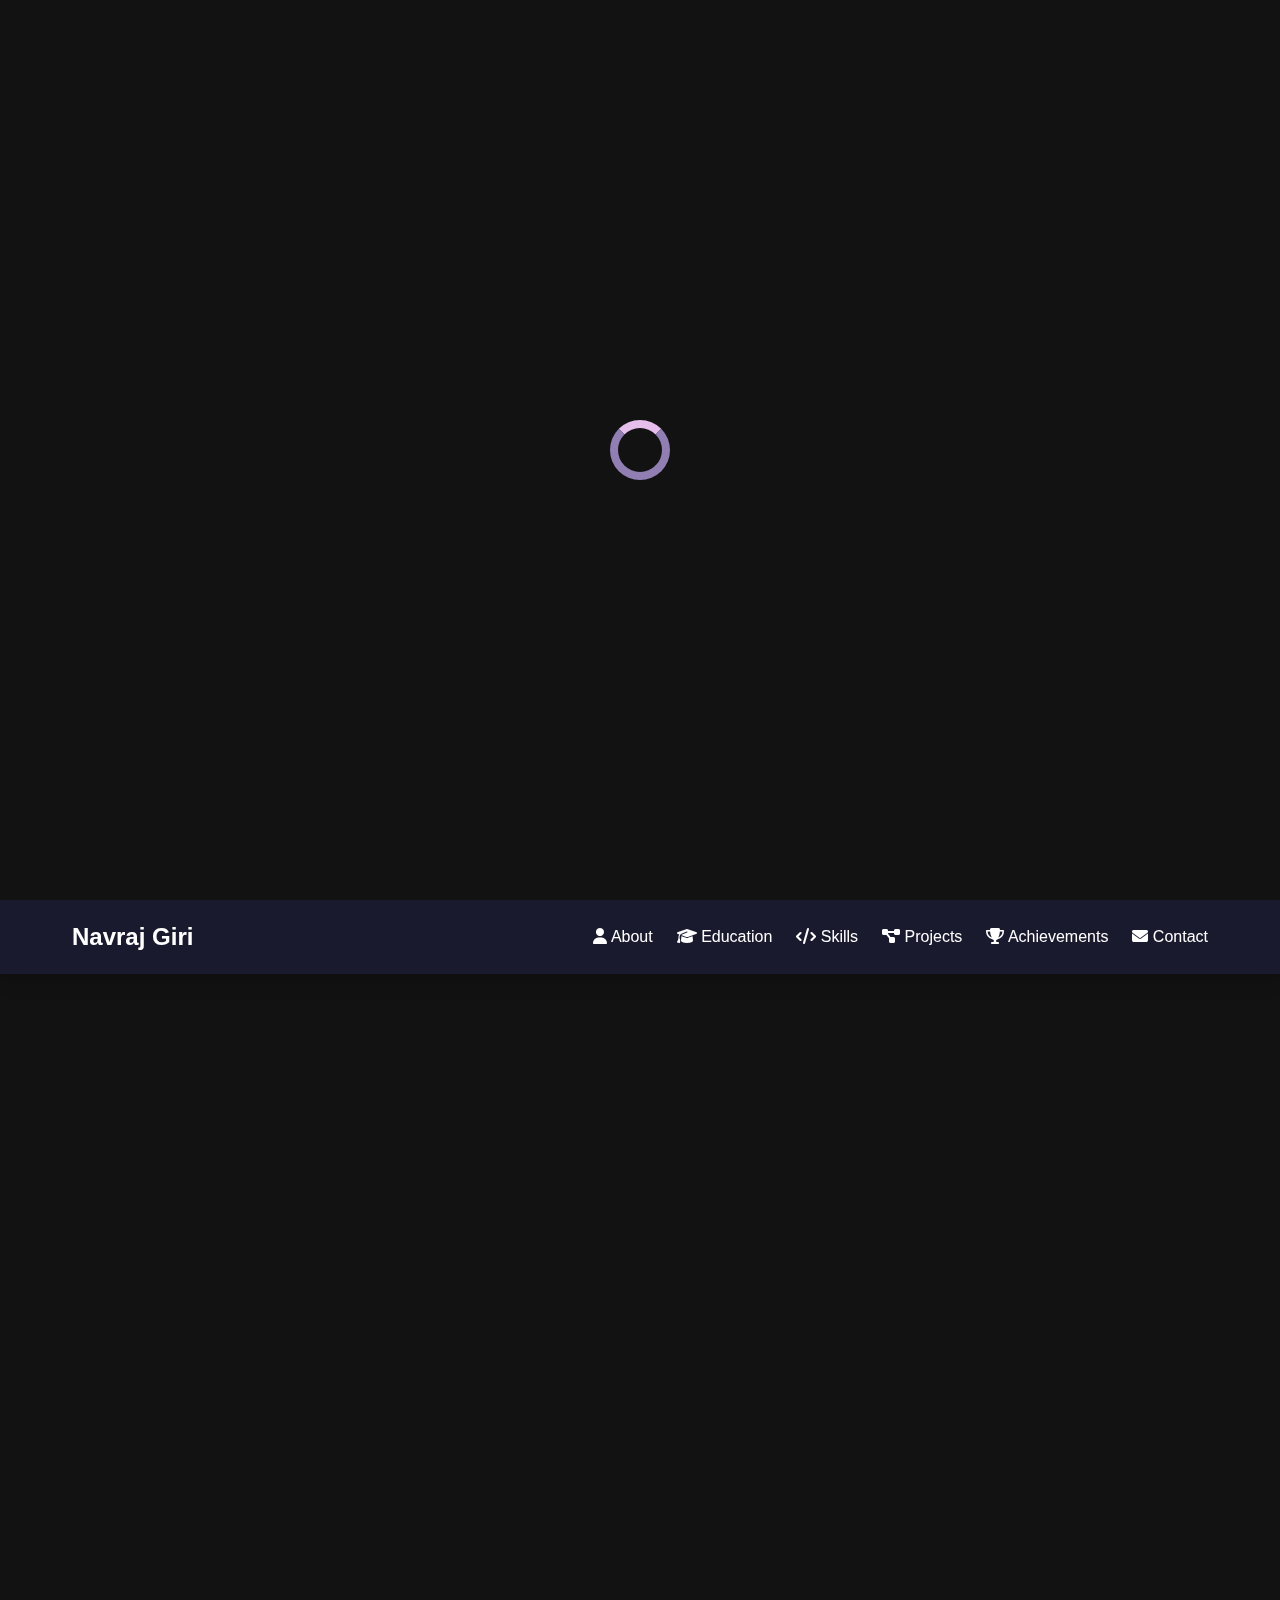
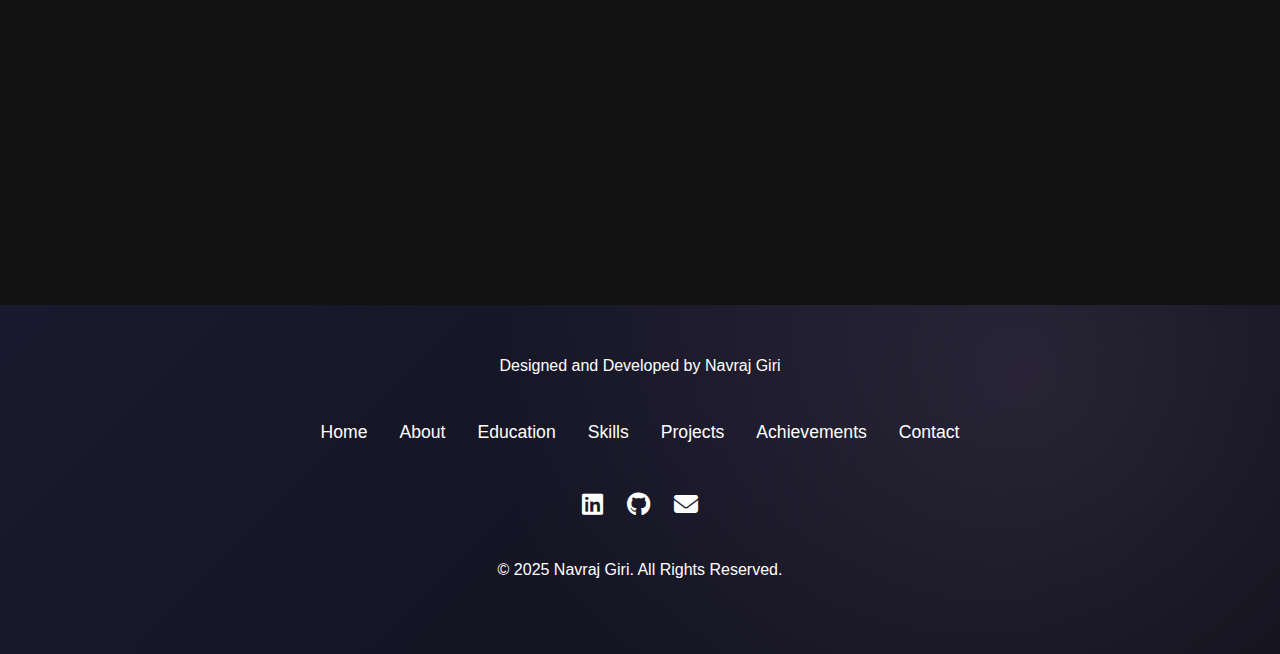
<file: index.html>
<!DOCTYPE html>
<html lang="en">
<head>
    <meta charset="UTF-8">
    <meta name="viewport" content="width=device-width, initial-scale=1.0">
    <title>Navraj Giri - Portfolio</title>
    <link rel="stylesheet" href="https://cdnjs.cloudflare.com/ajax/libs/animate.css/4.1.1/animate.min.css">
    <link rel="stylesheet" href="https://cdnjs.cloudflare.com/ajax/libs/font-awesome/6.4.0/css/all.min.css">
    <style>
        :root {
            --primary-color: #2a2f4f;
            --secondary-color: #917fb3;
            --accent-color: #e5beec;
            --light-color: #fde2f3;
            --dark-color: #1a1a2e;
            --text-light: #ffffff;
            --text-dark: #333333;
            --dark-bg: #121212;
            --dark-text: #e0e0e0;
            --dark-section: #1e1e1e;
            --light-bg: #f5f5f5;
            --light-text: #333333;
            --light-section: #ffffff;
        }
        
        * {
            margin: 0;
            padding: 0;
            box-sizing: border-box;
            font-family: 'Poppins', sans-serif;
        }
        
        body {
            background-color: var(--dark-bg);
            color: var(--dark-text);
            line-height: 1.6;
            overflow-x: hidden;
            transition: background-color 0.3s ease, color 0.3s ease;
        }
        
    body.light-theme .tagline {
    color: var(--text-dark);
    background: linear-gradient(90deg, rgba(229, 190, 236, 0.3), rgba(229, 190, 236, 0.5), rgba(229, 190, 236, 0.3));
}
        
        body.light-theme .section,
        body.light-theme .contact-form-container,
        body.light-theme .skill-category,
        body.light-theme .project-card,
        body.light-theme .achievement-card,
        body.light-theme .timeline-content {
            background-color: var(--light-section);
            box-shadow: 0 10px 20px rgba(0, 0, 0, 0.1);
        }
        
        #preloader {
            position: fixed;
            top: 0;
            left: 0;
            width: 100%;
            height: 100%;
            background: var(--dark-bg);
            display: flex;
            align-items: center;
            justify-content: center;
            z-index: 9999;
            transition: opacity 0.5s ease;
        }
        
        #preloader.hidden {
            opacity: 0;
            visibility: hidden;
        }
        
        .loader {
            border: 8px solid var(--secondary-color);
            border-top: 8px solid var(--accent-color);
            border-radius: 50%;
            width: 60px;
            height: 60px;
            animation: spin 1s linear infinite;
        }
        
        @keyframes spin {
            0% { transform: rotate(0deg); }
            100% { transform: rotate(360deg); }
        }
        
        header {
            background: linear-gradient(135deg, var(--dark-color), #0f0f1a);
            color: var(--text-light);
            padding: 2rem 0;
            position: relative;
            overflow: hidden;
            min-height: 100vh;
            display: flex;
            align-items: center;
            background-attachment: fixed;
            background-size: cover;
        }
        
        body.light-theme header {
            background: linear-gradient(135deg, #ffffff, #e0e0e0);
        }
        
        header::before {
            content: '';
            position: absolute;
            top: 0;
            left: 0;
            width: 100%;
            height: 100%;
            background: radial-gradient(circle at 20% 30%, rgba(229, 190, 236, 0.2) 0%, transparent 50%);
            z-index: 1;
            transform: translateZ(-1px) scale(1.1);
        }
        
        .header-content {
            max-width: 1200px;
            margin: 0 auto;
            padding: 0 2rem;
            display: flex;
            flex-direction: column;
            align-items: center;
            text-align: center;
            position: relative;
            z-index: 2;
        }
        
        .profile-img {
            width: 180px;
            height: 180px;
            border-radius: 50%;
            border: 5px solid var(--accent-color);
            margin-bottom: 1.5rem;
            overflow: hidden;
            background: linear-gradient(45deg, var(--secondary-color), var(--primary-color));
            display: flex;
            align-items: center;
            justify-content: center;
            font-size: 60px;
            color: var(--text-light);
            box-shadow: 0 10px 30px rgba(0, 0, 0, 0.4);
            transition: transform 0.5s ease, box-shadow 0.5s ease;
            animation: float 5s ease-in-out infinite;
        }
        
        .profile-img img {
            width: 100%;
            height: 100%;
            object-fit: cover;
            display: block;
        }
        
        .profile-img:hover {
            transform: scale(1.1) rotate(5deg);
            box-shadow: 0 20px 50px rgba(0, 0, 0, 0.6);
        }
        
        h1 {
            font-size: 2.8rem;
            margin-bottom: 0.5rem;
            background: linear-gradient(to right, var(--accent-color), var(--text-light));
            -webkit-background-clip: text;
            background-clip: text;
            color: transparent;
            text-shadow: 0 2px 4px rgba(0, 0, 0, 0.2);
        }
        
        body.light-theme h1 {
            background: linear-gradient(to right, var(--accent-color), var(--text-dark));
        }
        
        .tagline {
            font-size: 1.3rem;
            margin-bottom: 1.5rem;
            opacity: 0.9;
            position: relative;
            display: inline-block;
            overflow: hidden;
            white-space: nowrap;
            border-right: 3px solid var(--accent-color);
            animation: typing 3.5s steps(40, end), blink-caret 0.75s step-end infinite;
        }
        
.tagline::after {
    content: '';
    position: absolute;
    bottom: -5px;
    left: 0;
    width: 100%;
    height: 2px;
    background: linear-gradient(to right, transparent, var(--accent-color), transparent);
    transform: scaleX(0);
    transform-origin: right;
    transition: transform 0.5s ease;
}
        
     .tagline:hover::after {
    transform: scaleX(1);
    transform-origin: left;
}
        
  @keyframes moveTagline {
    0% { transform: translateX(100%); }
    100% { transform: translateX(-100%); }
}

@keyframes typing {
    from { width: 0; }
    to { width: 100%; }
}

        
        @keyframes blink-caret {
            from, to { border-color: transparent; }
            50% { border-color: var(--accent-color); }
        }
        @media (prefers-reduced-motion: reduce) {
    .tagline {
        animation: none;
    }
}
        @keyframes float {
            0% { transform: translateY(0px) rotate(0deg); }
            50% { transform: translateY(-20px) rotate(2deg); }
            100% { transform: translateY(0px) rotate(0deg); }
        }
        
        .social-links {
            display: flex;
            gap: 1.5rem;
            margin-bottom: 1.5rem;
            flex-wrap: wrap;
            justify-content: center;
        }
        
        .social-links a {
            color: var(--text-light);
            font-size: 1.2rem;
            transition: all 0.3s ease;
            text-decoration: none;
            display: flex;
            align-items: center;
            gap: 0.5rem;
            padding: 0.5rem 1rem;
            border-radius: 30px;
            background: rgba(255, 255, 255, 0.1);
            backdrop-filter: blur(5px);
            border: 1px solid rgba(255, 255, 255, 0.2);
        }
        
        body.light-theme .social-links a {
            color: var(--text-dark);
            background: rgba(0, 0, 0, 0.1);
            border: 1px solid rgba(0, 0, 0, 0.2);
        }
        
        .social-links a:hover {
            transform: translateY(-5px);
            color: var(--accent-color);
            background: rgba(255, 255, 255, 0.2);
            box-shadow: 0 5px 15px rgba(0, 0, 0, 0.3);
        }
        
        .theme-toggle {
            position: fixed;
            top: 20px;
            right: 20px;
            background: linear-gradient(45deg, var(--secondary-color), var(--primary-color));
            color: var(--text-light);
            border: none;
            padding: 0.8rem;
            border-radius: 50%;
            cursor: pointer;
            z-index: 1000;
            transition: transform 0.3s ease;
            box-shadow: 0 5px 15px rgba(0, 0, 0, 0.2);
        }
        
        .theme-toggle:hover {
            transform: scale(1.1);
        }
        
        nav {
            background-color: var(--dark-color);
            padding: 1rem 0;
            position: sticky;
            top: 0;
            z-index: 100;
            box-shadow: 0 2px 20px rgba(0, 0, 0, 0.3);
            transition: all 0.3s ease;
        }
        
        body.light-theme nav {
            background-color: #ffffff;
            box-shadow: 0 2px 10px rgba(0, 0, 0, 0.1);
        }
        
        nav.scrolled {
            padding: 0.5rem 0;
            background-color: rgba(26, 26, 46, 0.95);
            backdrop-filter: blur(10px);
        }
        
        body.light-theme nav.scrolled {
            background-color: rgba(255, 255, 255, 0.95);
        }
        
        .nav-container {
            max-width: 1200px;
            margin: 0 auto;
            padding: 0 2rem;
            display: flex;
            justify-content: space-between;
            align-items: center;
        }
        
        .logo {
            font-weight: bold;
            font-size: 1.5rem;
            color: var(--text-light);
            text-decoration: none;
            transition: transform 0.3s ease;
        }
        
        body.light-theme .logo {
            color: var(--text-dark);
        }
        
        .logo:hover {
            transform: scale(1.05);
        }
        
        .nav-links {
            display: flex;
            gap: 1.5rem;
        }
        
        .nav-links a {
            color: var(--text-light);
            text-decoration: none;
            transition: all 0.3s ease;
            position: relative;
            padding: 0.5rem 0;
        }
        
        body.light-theme .nav-links a {
            color: var(--text-dark);
        }
        
        .nav-links a::after {
            content: '';
            position: absolute;
            bottom: 0;
            left: 0;
            width: 0;
            height: 2px;
            background-color: var(--accent-color);
            transition: width 0.3s ease;
        }
        
        .nav-links a:hover {
            color: var(--accent-color);
        }
        
        .nav-links a:hover::after {
            width: 100%;
        }
        
        .mobile-menu-btn {
            display: none;
            background: none;
            border: none;
            color: var(--text-light);
            font-size: 1.8rem;
            cursor: pointer;
            transition: transform 0.3s ease;
        }
        
        body.light-theme .mobile-menu-btn {
            color: var(--text-dark);
        }
        
        .mobile-menu-btn:hover {
            transform: rotate(90deg);
        }
        
        .section {
            padding: 5rem 2rem;
            max-width: 1200px;
            margin: 0 auto;
            background-color: var(--dark-section);
            border-radius: 15px;
            box-shadow: 0 10px 20px rgba(0, 0, 0, 0.3);
            opacity: 0;
            transform: translateY(30px);
            transition: opacity 0.6s ease, transform 0.6s ease;
        }
        
        .section.visible {
            opacity: 1;
            transform: translateY(0);
        }
        
        .section-title {
            text-align: center;
            margin-bottom: 3rem;
            position: relative;
        }
        
        .section-title h2 {
            display: inline-block;
            background-color: var(--dark-section);
            padding: 0 1.5rem;
            font-size: 2.2rem;
            color: var(--accent-color);
            position: relative;
            z-index: 1;
            text-transform: uppercase;
            letter-spacing: 2px;
        }
        
        body.light-theme .section-title h2 {
            background-color: var(--light-section);
        }
        
        .section-title::after {
            content: '';
            position: absolute;
            left: 0;
            top: 50%;
            width: 100%;
            height: 3px;
            background: linear-gradient(to right, transparent, var(--secondary-color), transparent);
            z-index: 0;
        }
        
        .about-content {
            display: grid;
            grid-template-columns: 1fr 2fr;
            gap: 3rem;
            align-items: center;
        }
        
        .about-image {
            width: 300px;
            height: 300px;
            border-radius: 50%;
            overflow: hidden;
            box-shadow: 0 15px 30px rgba(0, 0, 0, 0.4);
            transition: transform 0.5s ease;
            transform-style: preserve-3d;
        }
        
        .about-image img {
            width: 100%;
            height: 100%;
            object-fit: cover;
            display: block;
            transition: transform 0.5s ease;
        }
        
        .about-image:hover {
            transform: perspective(1000px) rotateY(10deg) scale(1.03);
        }
        
        .about-image:hover img {
            transform: scale(1.05);
        }
        
        .about-text p {
            margin-bottom: 1.2rem;
            line-height: 1.8;
        }
        
        .skill-tags {
            display: flex;
            flex-wrap: wrap;
            gap: 0.8rem;
            margin: 1.5rem 0;
        }
        
        .skill-tag {
            background: linear-gradient(45deg, var(--secondary-color), var(--primary-color));
            color: var(--text-light);
            padding: 0.5rem 1rem;
            border-radius: 20px;
            font-size: 0.9rem;
            box-shadow: 0 4px 8px rgba(0, 0, 0, 0.2);
            transition: all 0.3s ease;
        }
        
        .skill-tag:hover {
            transform: translateY(-3px);
            box-shadow: 0 6px 12px rgba(0, 0, 0, 0.3);
        }
        
        .resume-btn {
            display: inline-flex;
            align-items: center;
            background: linear-gradient(45deg, var(--primary-color), var(--secondary-color));
            color: var(--text-light);
            padding: 0.9rem 1.8rem;
            border-radius: 30px;
            text-decoration: none;
            font-weight: bold;
            transition: all 0.3s ease;
            box-shadow: 0 5px 15px rgba(0, 0, 0, 0.2);
            position: relative;
            overflow: hidden;
        }
        
        .resume-btn::before {
            content: '';
            position: absolute;
            top: 50%;
            left: 50%;
            width: 0;
            height: 0;
            background: rgba(255, 255, 255, 0.3);
            border-radius: 50%;
            transform: translate(-50%, -50%);
            transition: width 0.6s ease, height 0.6s ease;
        }
        
        .resume-btn:hover::before {
            width: 300px;
            height: 300px;
        }
        
        .resume-btn:hover {
            transform: translateY(-3px);
            box-shadow: 0 8px 20px rgba(0, 0, 0, 0.3);
        }
        
        .resume-btn i {
            margin-left: 0.5rem;
            transition: transform 0.3s ease;
        }
        
        .resume-btn:hover i {
            transform: translateX(5px);
        }
        
        .education-timeline, .experience-timeline {
            position: relative;
            max-width: 800px;
            margin: 0 auto;
        }
        
        .education-timeline::after, .experience-timeline::after {
            content: '';
            position: absolute;
            width: 4px;
            background: linear-gradient(to bottom, var(--secondary-color), var(--accent-color));
            top: 0;
            bottom: 0;
            left: 50%;
            margin-left: -2px;
        }
        
        .timeline-item {
            padding: 10px 40px;
            position: relative;
            width: 50%;
            box-sizing: border-box;
            opacity: 0;
            transform: translateY(50px);
            transition: opacity 0.8s ease, transform 0.8s ease;
        }
        
        .timeline-item.visible {
            opacity: 1;
            transform: translateY(0);
        }
        
        .timeline-item::after {
            content: '';
            position: absolute;
            width: 25px;
            height: 25px;
            background: linear-gradient(45deg, var(--accent-color), var(--secondary-color));
            border-radius: 50%;
            top: 15px;
            z-index: 1;
            box-shadow: 0 0 0 4px var(--dark-section);
            transition: transform 0.3s ease;
        }
        
        body.light-theme .timeline-item::after {
            box-shadow: 0 0 0 4px var(--light-section);
        }
        
        .timeline-item:hover::after {
            transform: scale(1.2);
        }
        
        .left {
            left: 0;
        }
        
        .right {
            left: 50%;
        }
        
        .left::after {
            right: -12px;
        }
        
        .right::after {
            left: -12px;
        }
        
        .timeline-content {
            padding: 25px;
            background-color: var(--dark-section);
            border-radius: 10px;
            box-shadow: 0 10px 25px rgba(0, 0, 0, 0.3);
            transition: transform 0.3s ease, box-shadow 0.3s ease;
            position: relative;
            overflow: hidden;
        }
        
        .timeline-content::before {
            content: '';
            position: absolute;
            top: 0;
            left: 0;
            width: 4px;
            height: 100%;
            background: linear-gradient(to bottom, var(--secondary-color), var(--accent-color));
        }
        
        .timeline-content:hover {
            transform: translateY(-5px);
            box-shadow: 0 15px 30px rgba(0, 0, 0, 0.4);
        }
        
        .timeline-content h3 {
            margin-bottom: 0.5rem;
            color: var(--accent-color);
            font-size: 1.3rem;
        }
        
        .timeline-content .date {
            font-style: italic;
            color: var(--secondary-color);
            margin-bottom: 0.75rem;
            display: flex;
            align-items: center;
            gap: 0.5rem;
        }
        
        .timeline-content .date i {
            font-size: 1rem;
        }
        
        .timeline-content p {
            margin-bottom: 0;
            line-height: 1.7;
            color: var(--dark-text);
        }
        
        body.light-theme .timeline-content p {
            color: var(--light-text);
        }
        
        .skills-container {
            display: grid;
            grid-template-columns: repeat(auto-fill, minmax(300px, 1fr));
            gap: 2rem;
        }
        
        .skill-category {
            background-color: var(--dark-section);
            border-radius: 15px;
            padding: 1.8rem;
            box-shadow: 0 10px 20px rgba(0, 0, 0, 0.3);
            transition: transform 0.3s ease, box-shadow 0.3s ease;
            border-top: 4px solid var(--accent-color);
            opacity: 0;
            transform: translateY(20px);
        }
        
        .skill-category.visible {
            opacity: 1;
            transform: translateY(0);
        }
        
        .skill-category:hover {
            transform: translateY(-10px);
            box-shadow: 0 15px 30px rgba(0, 0, 0, 0.4);
        }
        
        .skill-category h3 {
            margin-bottom: 1.2rem;
            color: var(--accent-color);
            border-bottom: 2px solid var(--accent-color);
            padding-bottom: 0.5rem;
            display: flex;
            align-items: center;
            gap: 0.8rem;
        }
        
        .skill-category h3 i {
            color: var(--secondary-color);
            font-size: 1.2rem;
        }
        
        .skills-list {
            list-style: none;
        }
        
        .skills-list li {
            margin-bottom: 0.9rem;
            display: flex;
            align-items: center;
            transition: transform 0.3s ease;
            color: var(--dark-text);
        }
        
        body.light-theme .skills-list li {
            color: var(--light-text);
        }
        
        .skills-list li:hover {
            transform: translateX(10px);
        }
        
        .skills-list li::before {
            content: '▹';
            color: var(--secondary-color);
            margin-right: 0.8rem;
            font-size: 1.2rem;
        }
        
        .project-cards {
            display: grid;
            grid-template-columns: repeat(auto-fill, minmax(320px, 1fr));
            gap: 2.5rem;
        }
        
        .project-card {
            background-color: var(--dark-section);
            border-radius: 15px;
            overflow: hidden;
            box-shadow: 0 10px 20px rgba(0, 0, 0, 0.3);
            transition: all 0.5s ease;
            opacity: 0;
            transform: translateY(50px);
            position: relative;
        }
        
        .project-card.visible {
            opacity: 1;
            transform: translateY(0);
        }
        
        .project-card:hover {
            transform: translateY(-10px) scale(1.02);
            box-shadow: 0 15px 30px rgba(0, 0, 0, 0.4);
        }
        
        .project-card::before {
            content: '';
            position: absolute;
            top: 0;
            left: 0;
            width: 100%;
            height: 100%;
            border: 2px solid transparent;
            transition: border 0.3s ease;
            z-index: 2;
            pointer-events: none;
        }
        
        .project-card:hover::before {
            border: 2px solid var(--accent-color);
            box-shadow: 0 0 20px var(--accent-color);
        }
        
        .project-image {
            width: 100%;
            height: 200px;
            background: linear-gradient(45deg, var(--secondary-color), var(--primary-color));
            display: flex;
            align-items: center;
            justify-content: center;
            color: var(--text-light);
            font-size: 4rem;
            position: relative;
            overflow: hidden;
        }
        
        .project-image img {
            width: 100%;
            height: 100%;
            object-fit: cover;
            transition: transform 0.5s ease;
        }
        
        .project-card:hover .project-image img {
            transform: scale(1.1);
        }
        
        .project-image::before {
            content: '';
            position: absolute;
            top: -50%;
            left: -50%;
            width: 200%;
            height: 200%;
            background: linear-gradient(
                to bottom right,
                rgba(255, 255, 255, 0.3) 0%,
                rgba(255, 255, 255, 0) 60%
            );
            transform: rotate(30deg);
            transition: all 0.5s ease;
        }
        
        .project-card:hover .project-image::before {
            transform: rotate(30deg) translate(-20%, -20%);
        }
        
        .project-info {
            padding: 1.8rem;
        }
        
        .project-info h3 {
            margin-bottom: 0.9rem;
            color: var(--accent-color);
            font-size: 1.4rem;
            position: relative;
            display: inline-block;
        }
        
        .project-info h3::after {
            content: '';
            position: absolute;
            bottom: -5px;
            left: 0;
            width: 0;
            height: 2px;
            background-color: var(--accent-color);
            transition: width 0.3s ease;
        }
        
        .project-card:hover .project-info h3::after {
            width: 100%;
        }
        
        .project-info .technologies {
            margin-bottom: 1.2rem;
            color: var(--secondary-color);
            font-size: 0.95rem;
            display: flex;
            flex-wrap: wrap;
            gap: 0.5rem;
        }
        
        .project-info .technologies span {
            background-color: rgba(145, 127, 179, 0.2);
            padding: 0.3rem 0.8rem;
            border-radius: 20px;
            font-size: 0.8rem;
        }
        
        .project-info p {
            margin-bottom: 1.2rem;
            line-height: 1.7;
            color: var(--dark-text);
        }
        
        body.light-theme .project-info p {
            color: var(--light-text);
        }
        
        .project-links {
            display: flex;
            gap: 1.2rem;
            margin-top: 1.5rem;
        }
        
        .project-links a {
            color: var(--accent-color);
            text-decoration: none;
            display: flex;
            align-items: center;
            gap: 0.5rem;
            transition: all 0.3s ease;
            padding: 0.5rem 1rem;
            border-radius: 5px;
            font-weight: 500;
        }
        
        .project-links a:hover {
            color: var(--text-light);
            background-color: var(--secondary-color);
            transform: translateY(-3px);
        }
        
        body.light-theme .project-links a:hover {
            color: var(--text-dark);
        }
        
        .project-links a i {
            transition: transform 0.3s ease;
        }
        
        .project-links a:hover i {
            transform: translateX(3px);
        }
        
        .achievement-cards {
            display: grid;
            grid-template-columns: repeat(auto-fill, minmax(280px, 1fr));
            gap: 2rem;
        }
        
        .achievement-card {
            background-color: var(--dark-section);
            border-radius: 15px;
            padding: 2rem;
            box-shadow: 0 10px 20px rgba(0, 0, 0, 0.3);
            display: flex;
            flex-direction: column;
            align-items: center;
            text-align: center;
            transition: all 0.5s ease;
            opacity: 0;
            transform: translateY(30px);
            border-top: 4px solid var(--accent-color);
        }
        
        .achievement-card.visible {
            opacity: 1;
            transform: translateY(0);
        }
        
        .achievement-card:hover {
            transform: translateY(-10px) scale(1.03);
            box-shadow: 0 15px 30px rgba(0, 0, 0, 0.4);
        }
        
        .achievement-icon {
            font-size: 3rem;
            color: var(--secondary-color);
            margin-bottom: 1.5rem;
            transition: transform 0.5s ease, color 0.5s ease;
        }
        
        .achievement-card:hover .achievement-icon {
            transform: scale(1.2) rotate(10deg);
            color: var(--accent-color);
        }
        
        .achievement-card h3 {
            margin-bottom: 1rem;
            color: var(--accent-color);
            font-size: 1.3rem;
        }
        
        .achievement-card p {
            line-height: 1.7;
            color: var(--dark-text);
        }
        
        body.light-theme .achievement-card p {
            color: var(--light-text);
        }
        
        .contact-form-container {
            max-width: 800px;
            margin: 0 auto;
            background-color: var(--dark-section);
            padding: 2.5rem;
            border-radius: 15px;
            box-shadow: 0 15px 30px rgba(0, 0, 0, 0.3);
            transition: transform 0.5s ease;
        }
        
        .contact-form-container:hover {
            transform: translateY(-5px);
        }
        
        .form-group {
            margin-bottom: 1.8rem;
            position: relative;
        }
        
        .form-group label {
            display: block;
            margin-bottom: 0.8rem;
            font-weight: bold;
            color: var(--accent-color);
            transition: all 0.3s ease;
        }
        
        .form-group input,
        .form-group textarea {
            width: 100%;
            padding: 1rem;
            border: 1px solid #444;
            border-radius: 8px;
            font-size: 1rem;
            transition: all 0.3s ease;
            background-color: rgba(40, 40, 40, 0.5);
            color: var(--dark-text);
        }
        
        body.light-theme .form-group input,
        body.light-theme .form-group textarea {
            background-color: rgba(255, 255, 255, 0.9);
            border: 1px solid #ccc;
            color: var(--light-text);
        }
        
        .form-group input:focus,
        .form-group textarea:focus {
            border-color: var(--secondary-color);
            box-shadow: 0 0 0 3px rgba(145, 127, 179, 0.2);
            outline: none;
        }
        
        .form-group textarea {
            height: 180px;
            resize: vertical;
        }
        
        .form-group.error input,
        .form-group.error textarea {
            border-color: #e74c3c;
        }
        
        .form-group.error .error-message {
            color: #e74c3c;
            font-size: 0.8rem;
            margin-top: 0.5rem;
            position: absolute;
        }
        
        .submit-btn {
            background: linear-gradient(45deg, var(--primary-color), var(--secondary-color));
            color: var(--text-light);
            border: none;
            padding: 1rem 2rem;
            border-radius: 8px;
            font-size: 1rem;
            cursor: pointer;
            transition: all 0.3s ease;
            font-weight: bold;
            letter-spacing: 1px;
            text-transform: uppercase;
            display: flex;
            align-items: center;
            gap: 0.5rem;
            margin: 0 auto;
            box-shadow: 0 5px 15px rgba(0, 0, 0, 0.2);
            position: relative;
            overflow: hidden;
        }
        
        .submit-btn::before {
            content: '';
            position: absolute;
            top: 50%;
            left: 50%;
            width: 0;
            height: 0;
            background: rgba(255, 255, 255, 0.3);
            border-radius: 50%;
            transform: translate(-50%, -50%);
            transition: width 0.6s ease, height 0.6s ease;
        }
        
        .submit-btn:hover::before {
            width: 300px;
            height: 300px;
        }
        
        .submit-btn:hover {
            transform: translateY(-3px);
            box-shadow: 0 8px 20px rgba(0, 0, 0, 0.3);
            background: linear-gradient(45deg, var(--secondary-color), var(--primary-color));
        }
        
        .submit-btn i {
            transition: transform 0.3s ease;
        }
        
        .submit-btn:hover i {
            transform: translateX(5px);
        }
        
        .contact-info {
            margin-top: 3rem;
            text-align: center;
        }
        
        .contact-info p {
            margin-bottom: 1rem;
            font-size: 1.1rem;
            display: flex;
            align-items: center;
            justify-content: center;
            gap: 0.8rem;
        }
        
        .contact-info a {
            color: var(--accent-color);
            text-decoration: none;
            transition: all 0.3s ease;
            font-weight: 500;
            display: inline-flex;
            align-items: center;
            gap: 0.5rem;
        }
        
        .contact-info a:hover {
            color: var(--secondary-color);
            transform: translateX(5px);
        }
        
        .contact-info a i {
            transition: transform 0.3s ease;
        }
        
        .contact-info a:hover i {
            transform: scale(1.2);
        }
        
        footer {
            background: linear-gradient(135deg, var(--dark-color), #0f0f1a);
            color: var(--text-light);
            padding: 3rem 0;
            text-align: center;
            position: relative;
            overflow: hidden;
        }
        
        body.light-theme footer {
            background: linear-gradient(135deg, #ffffff, #e0e0e0);
            color: var(--text-dark);
        }
        
        footer::before {
            content: '';
            position: absolute;
            top: 0;
            left: 0;
            width: 100%;
            height: 100%;
            background: radial-gradient(circle at 80% 20%, rgba(229, 190, 236, 0.1) 0%, transparent 50%);
            z-index: 1;
        }
        
        .footer-content {
            max-width: 1200px;
            margin: 0 auto;
            padding: 0 2rem;
            position: relative;
            z-index: 2;
        }
        
        .footer-content p {
            margin-bottom: 1.5rem;
        }
        
        .footer-links {
            display: flex;
            justify-content: center;
            gap: 2rem;
            margin: 2rem 0;
            flex-wrap: wrap;
        }
        
        .footer-links a {
            color: var(--text-light);
            text-decoration: none;
            transition: all 0.3s ease;
            font-size: 1.1rem;
            position: relative;
            padding: 0.5rem 0;
        }
        
        body.light-theme .footer-links a {
            color: var(--text-dark);
        }
        
        .footer-links a::after {
            content: '';
            position: absolute;
            bottom: 0;
            left: 0;
            width: 0;
            height: 2px;
            background-color: var(--accent-color);
            transition: width 0.3s ease;
        }
        
        .footer-links a:hover {
            color: var(--accent-color);
        }
        
        .footer-links a:hover::after {
            width: 100%;
        }
        
        .social-links-footer {
            display: flex;
            justify-content: center;
            gap: 1.5rem;
            margin: 2rem 0;
        }
        
        .social-links-footer a {
            color: var(--text-light);
            font-size: 1.5rem;
            transition: all 0.3s ease;
        }
        
        body.light-theme .social-links-footer a {
            color: var(--text-dark);
        }
        
        .social-links-footer a:hover {
            color: var(--accent-color);
            transform: translateY(-5px) scale(1.2);
        }
        
        .scroll-top {
            position: fixed;
            bottom: 30px;
            right: 30px;
            background: linear-gradient(45deg, var(--secondary-color), var(--primary-color));
            color: var(--text-light);
            width: 50px;
            height: 50px;
            border-radius: 50%;
            display: flex;
            align-items: center;
            justify-content: center;
            font-size: 1.5rem;
            cursor: pointer;
            opacity: 0;
            visibility: hidden;
            transition: all 0.4s ease;
            z-index: 999;
            box-shadow: 0 5px 15px rgba(0, 0, 0, 0.2);
            animation: bounce 2s infinite;
        }
        
        .scroll-top.show {
            opacity: 1;
            visibility: visible;
        }
        
        .scroll-top:hover {
            transform: translateY(-5px) scale(1.1);
            box-shadow: 0 8px 20px rgba(0, 0, 0, 0.3);
            animation-play-state: paused;
        }
        
        @keyframes bounce {
            0%, 20%, 50%, 80%, 100% {
                transform: translateY(0);
            }
            40% {
                transform: translateY(-10px);
            }
            60% {
                transform: translateY(-5px);
            }
        }
        
        .ripple {
            position: absolute;
            background: rgba(255, 255, 255, 0.3);
            border-radius: 50%;
            transform: scale(0);
            animation: ripple 0.6s linear;
            pointer-events: none;
        }
        
        @keyframes ripple {
            to {
                transform: scale(4);
                opacity: 0;
            }
        }
        
        /* Responsive styles */
        @media (max-width: 992px) {
            .about-content {
                grid-template-columns: 1fr;
            }
            
            .about-image {
                max-width: 250px;
                max-height: 250px;
                margin: 0 auto 3rem;
            }
            
            h1 {
                font-size: 2.5rem;
            }
            
            .tagline {
                font-size: 1.1rem;
            }
        }
        
        @media (max-width: 768px) {
            .nav-links {
                display: none;
                position: absolute;
                top: 100%;
                left: 0;
                width: 100%;
                background-color: rgba(26, 26, 46, 0.98);
                flex-direction: column;
                padding: 1.5rem 0;
                box-shadow: 0 10px 20px rgba(0, 0, 0, 0.3);
                gap: 1rem;
                backdrop-filter: blur(10px);
            }
            
            body.light-theme .nav-links {
                background-color: rgba(255, 255, 255, 0.98);
            }
            
            .nav-links.show {
                display: flex;
            }
            
            .nav-links a {
                padding: 0.8rem 2rem;
            }
            
            .mobile-menu-btn {
                display: block;
            }
            
            .education-timeline::after, .experience-timeline::after {
                left: 31px;
            }
            
            .timeline-item {
                width: 100%;
                padding-left: 70px;
                padding-right: 0;
            }
            
            .timeline-item::after {
                left: 21px;
            }
            
            .right {
                left: 0;
            }
            
            .section {
                padding: 4rem 1.5rem;
            }
            
            .project-cards {
                grid-template-columns: 1fr;
            }
            
            .about-image {
                width: 200px;
                height: 200px;
            }
            
            .theme-toggle {
                top: 10px;
                right: 10px;
            }
        }
        
        @media (max-width: 480px) {
            h1 {
                font-size: 2.2rem;
            }
            
            .tagline {
                font-size: 1rem;
            }
            
            .profile-img {
                width: 150px;
                height: 150px;
                font-size: 50px;
            }
            
            .about-image {
                width: 150px;
                height: 150px;
            }
            
            .social-links {
                flex-direction: column;
                gap: 1rem;
            }
            
            .social-links a {
                justify-content: center;
            }
            
            .section-title h2 {
                font-size: 1.8rem;
            }
            
            .contact-form-container {
                padding: 1.5rem;
            }
            
            .footer-links {
                flex-direction: column;
                gap: 1rem;
            }
            
            .scroll-top {
                width: 45px;
                height: 45px;
                font-size: 1.3rem;
                bottom: 20px;
                right: 20px;
            }
.tagline {
    font-size: 1.8rem;
    margin-bottom: 1.5rem;
    opacity: 0.9;
    position: relative;
    display: inline-block;
    white-space: nowrap;
    padding: 0.6rem 1.2rem;
    border-radius: 8px;
    background: linear-gradient(90deg, rgba(229, 190, 236, 0.2), rgba(229, 190, 236, 0.4), rgba(229, 190, 236, 0.2));
    background-size: 200% 100%;
    box-shadow: 0 4px 10px rgba(0, 0, 0, 0.2);
    color: var(--text-light);
    animation: typing 3.5s steps(40, end), blink-caret 0.75s step-end infinite, moveTagline 15s linear infinite;
    will-change: transform;
}

@media (prefers-reduced-motion: reduce) {
    .tagline {
        animation: none;
    }
}
.tagline:hover {
    animation-play-state: paused;
}
@keyframes moveTagline {
    0%, 20% { opacity: 0.9; }
    40%, 60% { opacity: 0.5; }
    80%, 100% { opacity: 0.9; }
}
    @media (max-width: 992px) {
    .tagline {
        font-size: 1.5rem;
        padding: 0.5rem 1rem;
    }
}

@media (max-width: 768px) {
    .tagline {
        font-size: 1.3rem;
    }
}

@media (max-width: 480px) {
    .tagline {
        font-size: 1.1rem;
        padding: 0.4rem 0.8rem;
    }
}    }
    </style>
</head>
<body>
    <div id="preloader">
        <div class="loader"></div>
    </div>
    <button class="theme-toggle" title="Toggle Theme">
        <i class="fas fa-moon"></i>
    </button>
 <header id="home">
    <canvas id="particle-canvas" style="position: absolute; top: 0; left: 0; width: 100%; height: 100%; z-index: 0;"></canvas>
    <div class="header-content">
        <div class="profile-img">
            <img src="pic.jpg" alt="Navraj Giri">
        </div>
        <h1 class="animate__animated animate__fadeInDown">Navraj Giri</h1>
        <p class="tagline animate__animated animate__fadeIn">Computer Science Engineering Student | Software Developer | Programmer</p>
        <div class="social-links animate__animated animate__fadeIn animate__delay-2s">
            <a href="mailto:nvrjgiri@gmail.com"><i class="fas fa-envelope"></i> nvrjgiri@gmail.com</a>
            <a href="tel:+918974729800"><i class="fas fa-phone"></i> +91-8974729800</a>
            <a href="https://www.linkedin.com/in/navraj-giri-8737a4269/" target="_blank"><i class="fab fa-linkedin"></i> LinkedIn</a>
            <a href="https://github.com/Navraj2004" target="_blank"><i class="fab fa-github"></i> GitHub</a>
        </div>
    </div>
</header>

    <nav id="navbar">
        <div class="nav-container">
            <a href="#home" class="logo">Navraj Giri</a>
            <button class="mobile-menu-btn"><i class="fas fa-bars"></i></button>
            <div class="nav-links">
                <a href="#about"><i class="fas fa-user"></i> About</a>
                <a href="#education"><i class="fas fa-graduation-cap"></i> Education</a>
                <a href="#skills"><i class="fas fa-code"></i> Skills</a>
                <a href="#projects"><i class="fas fa-project-diagram"></i> Projects</a>
                <a href="#achievements"><i class="fas fa-trophy"></i> Achievements</a>
                <a href="#contact"><i class="fas fa-envelope"></i> Contact</a>
            </div>
        </div>
    </nav>

    <section id="about" class="section">
        <div class="section-title">
            <h2>About Me</h2>
        </div>
        <div class="about-content">
            <div class="about-image animate__animated animate__fadeInLeft">
                <img src="PASSPHOTO.jpg" alt="Navraj Giri">
            </div>
            <div class="about-container animate__animated animate__fadeInRight">
                <div class="about-text">
                    <p>I am Navraj Giri, a passionate Computer Science Engineering student at BMS Institute of Technology and Management, Bengaluru, with a CGPA of 8.16. My academic journey and hands-on projects have equipped me with a strong foundation in programming, web development, and problem-solving.</p>
                    <p>I have a keen interest in developing innovative solutions, as demonstrated by my projects like a cryptocurrency trading platform and a portfolio optimization tool using fuzzy logic. I am proficient in languages like Python, C, C++, and JavaScript, and I enjoy exploring new technologies and tech stacks.</p>
                    <p>As an avid learner and tech enthusiast, I actively participate in hackathons, securing the title of Winner at the Hacksphere Hackathon. Outside of coding, I enjoy gaming and staying active as an athlete.</p>
                    <div class="skill-tags">
                        <span class="skill-tag">Problem Solving</span>
                        <span class="skill-tag">Web Development</span>
                        <span class="skill-tag">Data Structures</span>
                        <span class="skill-tag">Algorithms</span>
                    </div>
                    <a href="#contact" class="resume-btn"><i class="fas fa-envelope"></i> Get in Touch</a>
                </div>
            </div>
        </div>
    </section>

    <section id="education" class="section">
        <div class="section-title">
            <h2>Education</h2>
        </div>
        <div class="education-timeline">
            <div class="timeline-item left animate__animated animate__fadeInLeft">
                <div class="timeline-content">
                    <h3>Bachelor of Engineering (CSE)</h3>
                    <div class="date"><i class="fas fa-calendar-alt"></i> 2022 - Present</div>
                    <p>BMS Institute of Technology and Management, Bengaluru<br>CGPA: 8.16</p>
                </div>
            </div>
            <div class="timeline-item right animate__animated animate__fadeInRight">
                <div class="timeline-content">
                    <h3>Higher Secondary (Science)</h3>
                    <div class="date"><i class="fas fa-calendar-alt"></i> 2020 - 2022</div>
                    <p>Pranab Vidyapith Higher Secondary School, Nagaland Board of School Education<br>Percentage: 72.60%</p>
                </div>
            </div>
            <div class="timeline-item left animate__animated animate__fadeInLeft">
                <div class="timeline-content">
                    <h3>High School</h3>
                    <div class="date"><i class="fas fa-calendar-alt"></i> 2019 - 2020</div>
                    <p>Blue Star School, Singrijan, Dimapur, Nagaland<br>Percentage: 72.33%</p>
                </div>
            </div>
        </div>
    </section>

    <section id="skills" class="section">
        <div class="section-title">
            <h2>Skills</h2>
        </div>
        <div class="skills-container">
            <div class="skill-category animate__animated animate__fadeInUp">
                <h3><i class="fas fa-code"></i> Programming Languages</h3>
                <ul class="skills-list">
                    <li>Python</li>
                    <li>C</li>
                    <li>C++</li>
                    <li>JavaScript</li>
                    <li>MySQL</li>
                    <li>NoSQL</li>
                </ul>
            </div>
            <div class="skill-category animate__animated animate__fadeInUp animate__delay-1s">
                <h3><i class="fas fa-tools"></i> Developer Tools</h3>
                <ul class="skills-list">
                    <li>VS Code</li>
                    <li>Matlab</li>
                    <li>GitHub</li>
                </ul>
            </div>
            <div class="skill-category animate__animated animate__fadeInUp animate__delay-2s">
                <h3><i class="fas fa-cogs"></i> Technologies</h3>
                <ul class="skills-list">
                    <li>Node.js</li>
                    <li>Express.js</li>
                    <li>MongoDB</li>
                    <li>HTML/CSS</li>
                </ul>
            </div>
        </div>
    </section>

    <section id="projects" class="section">
        <div class="section-title">
            <h2>Projects</h2>
        </div>
        <div class="project-cards">
            <div class="project-card animate__animated animate__fadeIn.StartsWith('Up')">
                <div class="project-image"><img src="crypto.png" alt="Cryptocurrency Trading Platform"></div>
                <div class="project-info">
                    <h3>Cryptocurrency Trading Platform</h3>
                    <div class="technologies">
                        <span>HTML</span>
                        <span>CSS</span>
                        <span>JavaScript</span>
                        <span>Node.js</span>
                        <span>Express.js</span>
                        <span>MongoDB</span>
                    </div>
                    <p>Developed a cryptocurrency trading platform enabling users to track prices, manage portfolios, and execute trades. Built with a responsive UI, secure backend APIs, and MongoDB for user authentication and data storage.</p>
                    <div class="project-links">
                        <a href="#" target="_blank"><i class="fab fa-github"></i> View Code</a>
                        <a href="https://cryptopro-1.onrender.com/" target="_blank"><i class="fas fa-external-link-alt"></i> Live Demo</a>
                    </div>
                </div>
            </div>
            <div class="project-card animate__animated animate__fadeInUp animate__delay-1s">
                <div class="project-image"><img src="image1.png" alt="Portfolio Optimization Tool"></div>
                <div class="project-info">
                    <h3>Portfolio Optimization Tool</h3>
                    <div class="technologies">
                        <span>Python</span>
                        <span>Fuzzy Logic</span>
                        <span>Modern Portfolio Theory</span>
                    </div>
                    <p>Built a tool integrating fuzzy set logic and MPT to optimize investment portfolios for Indian stocks. Analyzes risk-return trade-offs and provides data-driven asset allocation strategies.</p>
                    <div class="project-links">
                        <a href="https://github.com/Navraj2004/portfoliooptimizationcode/blob/main/projectcode" target="_blank"><i class="fab fa-github"></i> View Code</a>
                        <a href="#" target="_blank"><i class="fas fa-external-link-alt"></i> Live Demo</a>
                    </div>
                </div>
            </div>
            <div class="project-card animate__animated animate__fadeInUp animate__delay-2s">
                <div class="project-image"><img src="stuydent.png" alt="Student Database Management System"></div>
                <div class="project-info">
                    <h3>Student Database Management System</h3>
                    <div class="technologies">
                        <span>C++</span>
                        <span>Data Structures</span>
                    </div>
                    <p>Designed a console-based system using C++ with Linked List, Stack, and Queue for efficient student record management, including adding, displaying, and searching records.</p>
                    <div class="project-links">
                        <a href="https://github.com/Navraj2004/studentdatabase-management-system/tree/main" target="_blank"><i class="fab fa-github"></i> View Code</a>
                        <a href="#" target="_blank"><i class="fas fa-external-link-alt"></i> Live Demo</a>
                    </div>
                </div>
            </div>
            <div class="project-card animate__animated animate__fadeInUp animate__delay-3s">
                <div class="project-image"><img src="chat.png" alt="ChatGPT Clone"></div>
                <div class="project-info">
                    <h3>ChatGPT Clone</h3>
                    <div class="technologies">
                        <span>Next.js</span>
                        <span>AI SDK</span>
                        <span>Google Gemini</span>
                        <span>Tailwind CSS</span>
                    </div>
                    <p>Developed an AI chatbot similar to ChatGPT using Next.js and Google's Gemini API with AI SDK integration. Supports real-time conversations with sleek UI and responsive design.</p>
                    <div class="project-links">
                        <a href="https://github.com/Navraj2004/chatgpt-clone" target="_blank"><i class="fab fa-github"></i> View Code</a>
                        <a href="https://navraj2004.github.io/Chatgpt-clone-with-ghost-theme-with-gemini-theme/" target="_blank"><i class="fas fa-external-link-alt"></i> Live Demo</a>
                    </div>
                </div>
            </div>
        </div>
    </section>

    <section id="achievements" class="section">
        <div class="section-title">
            <h2>Achievements & Certifications</h2>
        </div>
        <div class="achievement-cards">
            <div class="achievement-card animate__animated animate__fadeInUp">
                <div class="achievement-icon"><i class="fas fa-trophy"></i></div>
                <h3>Hacksphere Hackathon Winner</h3>
                <p>Secured the winning position in the Hacksphere Hackathon, showcasing innovative problem-solving and technical skills.</p>
                <a href="https://media.licdn.com/dms/image/v2/D4E22AQEVawCbnPFw3A/feedshare-shrink_2048_1536/B4EZXwpJTbH0Ao-/0/1743499105833?e=1750896000&v=beta&t=pGKHfWQxq5vicgomAsMi0qq41p4h5xMswsTkmgRDNQo" 
                   target="_blank" class="achievement-link">
                    <i class="fas fa-external-link-alt"></i>
                    <span style="color: #D8BFD8;">View Certificate</span>
                </a>
            </div>
            <div class="achievement-card animate__animated animate__fadeInUp animate__delay-1s">
                <div class="achievement-icon"><i class="fas fa-certificate"></i></div>
                <h3>Frontend Web Development</h3>
                <p>Completed a 15-day Frontend Web Development Program by Coursevita, mastering HTML, CSS, and JavaScript.</p>
                <a href="https://media.licdn.com/dms/image/v2/D5622AQH7XLU2J1mlPQ/feedshare-shrink_800/feedshare-shrink_800/0/1725541987540?e=1750896000&v=beta&t=_d1_SItCttiE5W4QQCMUTDNDmKHtSXQtzDYo_admLBQ" 
                   target="_blank" class="achievement-link">
                    <i class="fas fa-external-link-alt"></i>
                    <span style="color: #D8BFD8;">View Certificate</span>
                </a>
            </div>
            <div class="achievement-card animate__animated animate__fadeInUp animate__delay-2s">
                <div class="achievement-icon"><i class="fas fa-certificate"></i></div>
                <h3>Certifications in Programming</h3>
                <p>Earned certifications in Operating Systems, C++, and Python, enhancing my technical expertise and knowledge.</p>
                <a href="https://infyspringboard.onwingspan.com/public-assets/infosysheadstart/cert/lex_auth_01384297011411353628269_shared/1-9bd043a8-df19-4c5e-b00c-c2ddc4516fe7.pdf" 
                   target="_blank" class="achievement-link">
                    <i class="fas fa-external-link-alt"></i>
                    <span style="color: #D8BFD8;">View Certificate</span>
                </a>
                <a href="https://drive.google.com/file/d/1YP9H_VtoH87fB4BfCXyfIkUJIq0794Tt/view" 
                   target="_blank" class="achievement-link">
                    <i class="fas fa-external-link-alt"></i>
                    <span style="color: #D8BFD8;">Fullstack Development using AI</span>
                </a>
            </div>
        </div>
    </section>

    <section id="contact" class="section">
        <div class="section-title">
            <h2>Contact Me</h2>
        </div>
        <div class="contact-form-container animate__animated animate__fadeInUp">
            <form id="contact-form" action="submit_form.php" method="POST">
                <div class="form-group">
                    <label for="name">Name</label>
                    <input type="text" id="name" name="name" placeholder="Your Name" required>
                    <span class="error-message"></span>
                </div>
                <div class="form-group">
                    <label for="email">Email</label>
                    <input type="email" id="email" name="email" placeholder="Your Email" required>
                    <span class="error-message"></span>
                </div>
                <div class="form-group">
                    <label for="message">Message</label>
                    <textarea id="message" name="message" placeholder="Your Message" required></textarea>
                    <span class="error-message"></span>
                </div>
                <button type="submit" class="submit-btn"><i class="fas fa-paper-plane"></i> Send Message</button>
            </form>
            <div class="contact-info">
                <p><i class="fas fa-envelope"></i> <a href="mailto:nvrjgiri@gmail.com">nvrjgiri@gmail.com</a></p>
                <p><i class="fas fa-phone"></i> <a href="tel:+918974729800">+91-8974729800</a></p>
                <p><i class="fab fa-linkedin"></i> <a href="https://www.linkedin.com/in/navraj-giri/" target="_blank">LinkedIn</a></p>
                <p><i class="fab fa-github"></i> <a href="https://github.com/Navraj2004" target="_blank">GitHub</a></p>
            </div>
        </div>
    </section>

    <footer>
        <div class="footer-content">
            <p>Designed and Developed by Navraj Giri</p>
            <div class="footer-links">
                <a href="#home">Home</a>
                <a href="#about">About</a>
                <a href="#education">Education</a>
                <a href="#skills">Skills</a>
                <a href="#projects">Projects</a>
                <a href="#achievements">Achievements</a>
                <a href="#contact">Contact</a>
            </div>
            <div class="social-links-footer">
                <a href="https://www.linkedin.com/in/navraj-giri/" target="_blank"><i class="fab fa-linkedin"></i></a>
                <a href="https://github.com/Navraj2004" target="_blank"><i class="fab fa-github"></i></a>
                <a href="mailto:nvrjgiri@gmail.com"><i class="fas fa-envelope"></i></a>
            </div>
            <p>© 2025 Navraj Giri. All Rights Reserved.</p>
        </div>
    </footer>

    <div class="scroll-top">
        <i class="fas fa-arrow-up"></i>
    </div>

    <script>
        // Preloader
        window.addEventListener('load', () => {
            const preloader = document.querySelector('#preloader');
            setTimeout(() => {
                preloader.classList.add('hidden');
            }, 1000);
        });

        // Theme toggle
        const themeToggle = document.querySelector('.theme-toggle');
        themeToggle.addEventListener('click', () => {
            document.body.classList.toggle('light-theme');
            const icon = themeToggle.querySelector('i');
            icon.classList.toggle('fa-moon');
            icon.classList.toggle('fa-sun');
        });

        // Mobile menu toggle
        const mobileMenuBtn = document.querySelector('.mobile-menu-btn');
        const navLinks = document.querySelector('.nav-links');
        mobileMenuBtn.addEventListener('click', () => {
            navLinks.classList.toggle('show');
            const isExpanded = navLinks.classList.contains('show');
            mobileMenuBtn.querySelector('i').classList.toggle('fa-bars', !isExpanded);
            mobileMenuBtn.querySelector('i').classList.toggle('fa-times', isExpanded);
        });

        // Scroll behavior for navbar
        const navbar = document.querySelector('#navbar');
        window.addEventListener('scroll', () => {
            if (window.scrollY > 50) {
                navbar.classList.add('scrolled');
            } else {
                navbar.classList.remove('scrolled');
            }
        });

        // Scroll to top
        const scrollTopBtn = document.querySelector('.scroll-top');
        window.addEventListener('scroll', () => {
            if (window.scrollY > 300) {
                scrollTopBtn.classList.add('show');
            } else {
                scrollTopBtn.classList.remove('show');
            }
        });
        scrollTopBtn.addEventListener('click', () => {
            window.scrollTo({ top: 0, behavior: 'smooth' });
        });

        // Section animations on scroll
        const sections = document.querySelectorAll('.section, .timeline-item, .skill-category, .project-card, .achievement-card');
        const observer = new IntersectionObserver((entries) => {
            entries.forEach(entry => {
                if (entry.isIntersecting) {
                    entry.target.classList.add('visible');
                }
            });
        }, { threshold: 0.1 });

        sections.forEach(section => {
            observer.observe(section);
        });

        // Smooth scrolling for nav links
        document.querySelectorAll('a[href^="#"]').forEach(anchor => {
            anchor.addEventListener('click', function(e) {
                e.preventDefault();
                const targetId = this.getAttribute('href');
                document.querySelector(targetId).scrollIntoView({ behavior: 'smooth' });
                if (navLinks.classList.contains('show')) {
                    navLinks.classList.remove('show');
                    mobileMenuBtn.querySelector('i').classList.add('fa-bars');
                    mobileMenuBtn.querySelector('i').classList.remove('fa-times');
                }
            });
        });

        // Parallax effect for header
        window.addEventListener('scroll', () => {
            const header = document.querySelector('header');
            const scrollPosition = window.scrollY;
            header.style.backgroundPositionY = `${scrollPosition * 0.3}px`;
        });

        // Particle background with mouse interaction
        function createParticles() {
            const canvas = document.getElementById('particle-canvas');
            const ctx = canvas.getContext('2d');
            canvas.width = window.innerWidth;
            canvas.height = window.innerHeight;

            const particles = [];
            const particleCount = 100;
            let mouse = { x: null, y: null };

            for (let i = 0; i < particleCount; i++) {
                particles.push({
                    x: Math.random() * canvas.width,
                    y: Math.random() * canvas.height,
                    radius: Math.random() * 2 + 1,
                    speedX: Math.random() * 1 - 0.5,
                    speedY: Math.random() * 1 - 0.5,
                });
            }

            canvas.addEventListener('mousemove', (e) => {
                mouse.x = e.clientX;
                mouse.y = e.clientY;
            });

            function animateParticles() {
                ctx.clearRect(0, 0, canvas.width, canvas.height);
                ctx.fillStyle = 'rgba(229, 190, 236, 0.3)';
                particles.forEach(p => {
                    ctx.beginPath();
                    ctx.arc(p.x, p.y, p.radius, 0, Math.PI * 2);
                    ctx.fill();

                    if (mouse.x && mouse.y) {
                        const dx = mouse.x - p.x;
                        const dy = mouse.y - p.y;
                        const distance = Math.sqrt(dx * dx + dy * dy);
                        if (distance < 100) {
                            ctx.beginPath();
                            ctx.strokeStyle = `rgba(229, 190, 236, ${1 - distance / 100})`;
                            ctx.moveTo(p.x, p.y);
                            ctx.lineTo(mouse.x, mouse.y);
                            ctx.stroke();
                            p.speedX += dx * 0.001;
                            p.speedY += dy * 0.001;
                        }
                    }

                    p.x += p.speedX;
                    p.y += p.speedY;

                    if (p.x < 0 || p.x > canvas.width) p.speedX *= -1;
                    if (p.y < 0 || p.y > canvas.height) p.speedY *= -1;
                });
                requestAnimationFrame(animateParticles);
            }

            animateParticles();
            window.addEventListener('resize', () => {
                canvas.width = window.innerWidth;
                canvas.height = window.innerHeight;
            });
        }

        document.addEventListener('DOMContentLoaded', createParticles);

        // Ripple effect for buttons
        document.querySelectorAll('.resume-btn, .submit-btn').forEach(btn => {
            btn.addEventListener('click', function(e) {
                const ripple = document.createElement('span');
                ripple.classList.add('ripple');
                const rect = btn.getBoundingClientRect();
                const size = Math.max(rect.width, rect.height);
                ripple.style.width = ripple.style.height = `${size}px`;
                ripple.style.left = `${e.clientX - rect.left - size / 2}px`;
                ripple.style.top = `${e.clientY - rect.top - size / 2}px`;
                btn.appendChild(ripple);
                setTimeout(() => ripple.remove(), 600);
            });
        });

        // Contact form validation
        const form = document.getElementById('contact-form');
        form.addEventListener('submit', (e) => {
            e.preventDefault();
            let isValid = true;
            const name = form.querySelector('#name');
            const email = form.querySelector('#email');
            const message = form.querySelector('#message');

            function setError(input, message) {
                const formGroup = input.parentElement;
                const errorMessage = formGroup.querySelector('.error-message');
                formGroup.classList.add('error');
                errorMessage.textContent = message;
                isValid = false;
            }

            function clearError(input) {
                const formGroup = input.parentElement;
                formGroup.classList.remove('error');
                formGroup.querySelector('.error-message').textContent = '';
            }

            clearError(name);
            clearError(email);
            clearError(message);

            if (!name.value.trim()) {
                setError(name, 'Name is required');
            }

            const emailRegex = /^[^\s@]+@[^\s@]+\.[^\s@]+$/;
            if (!email.value.trim()) {
                setError(email, 'Email is required');
            } else if (!emailRegex.test(email.value.trim())) {
                setError(email, 'Please enter a valid email');
            }

            if (!message.value.trim()) {
                setError(message, 'Message is required');
            } else if (message.value.trim().length < 10) {
                setError(message, 'Message must be at least 10 characters long');
            }

            if (isValid) {
                // Simulate form submission (replace with actual submission logic)
                alert('Form submitted successfully!');
                form.reset();
            }
        });
    </script>
</body>
</html>
</file>
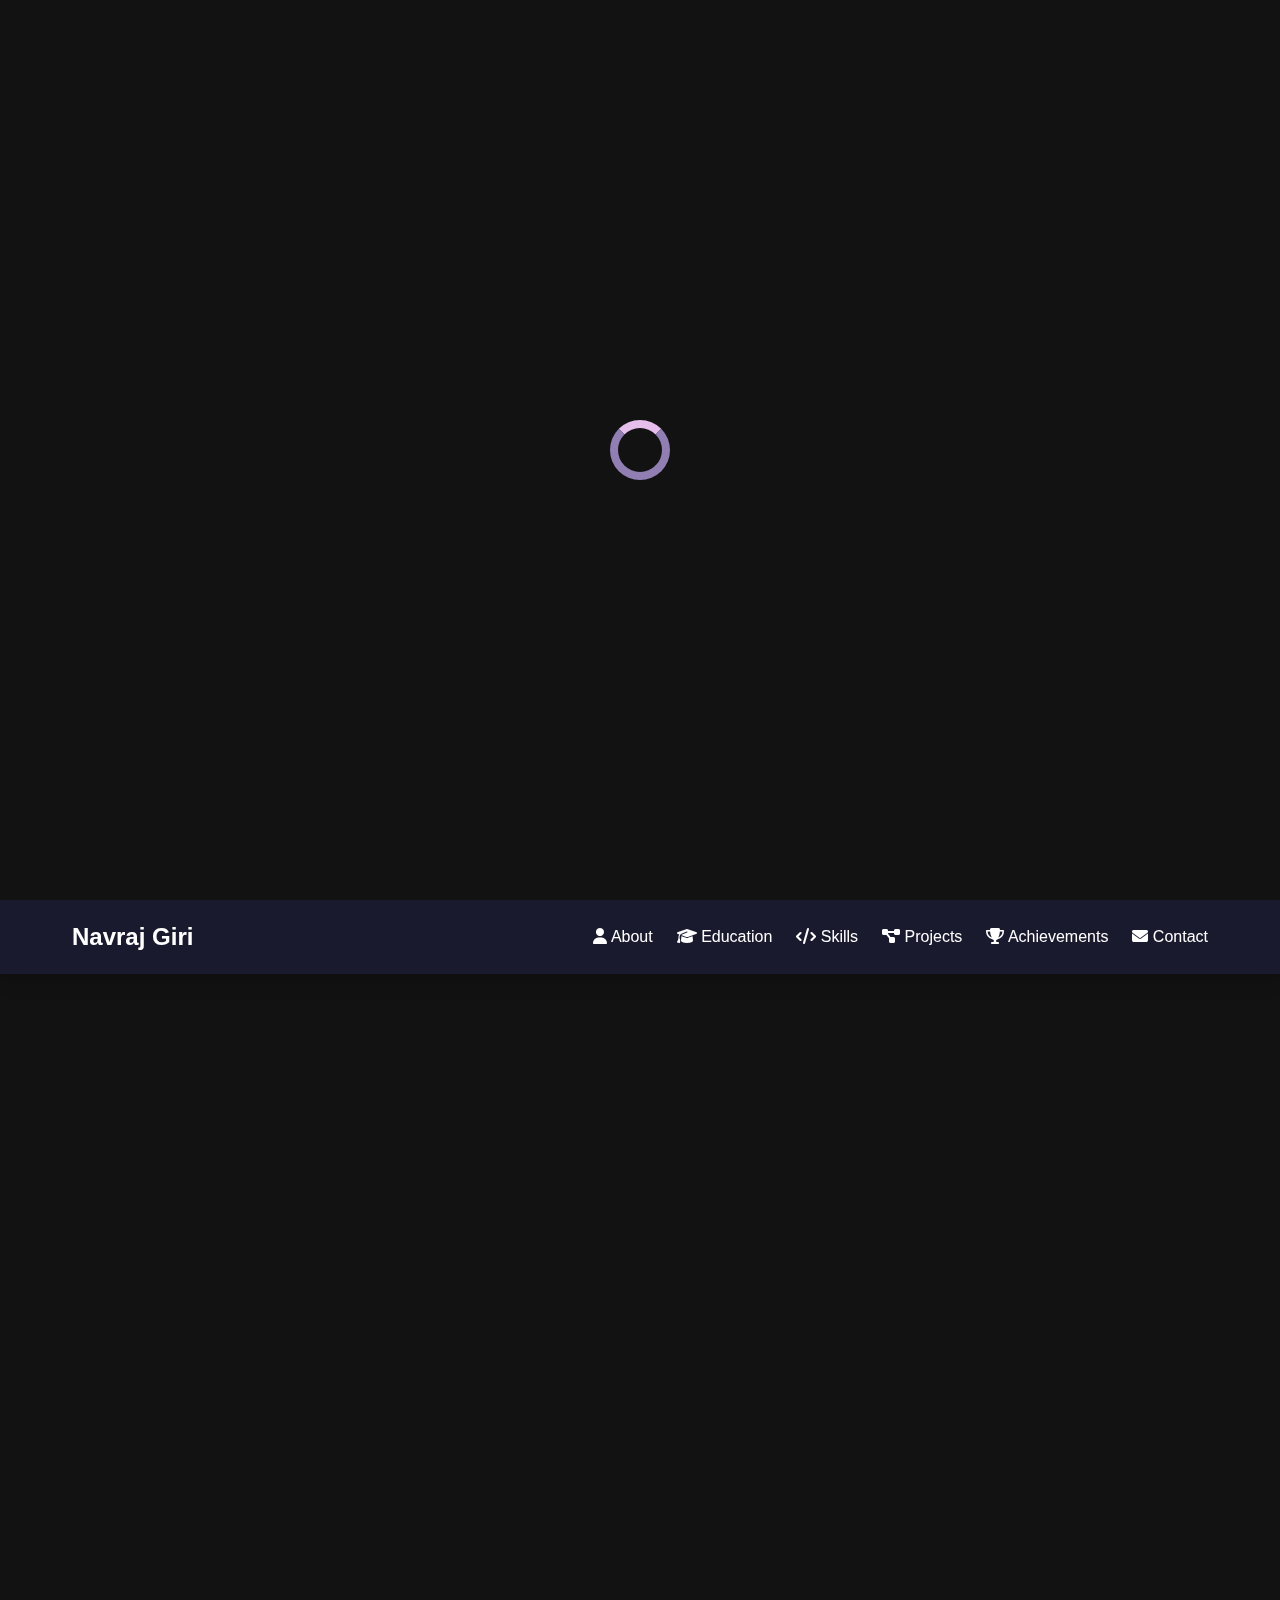
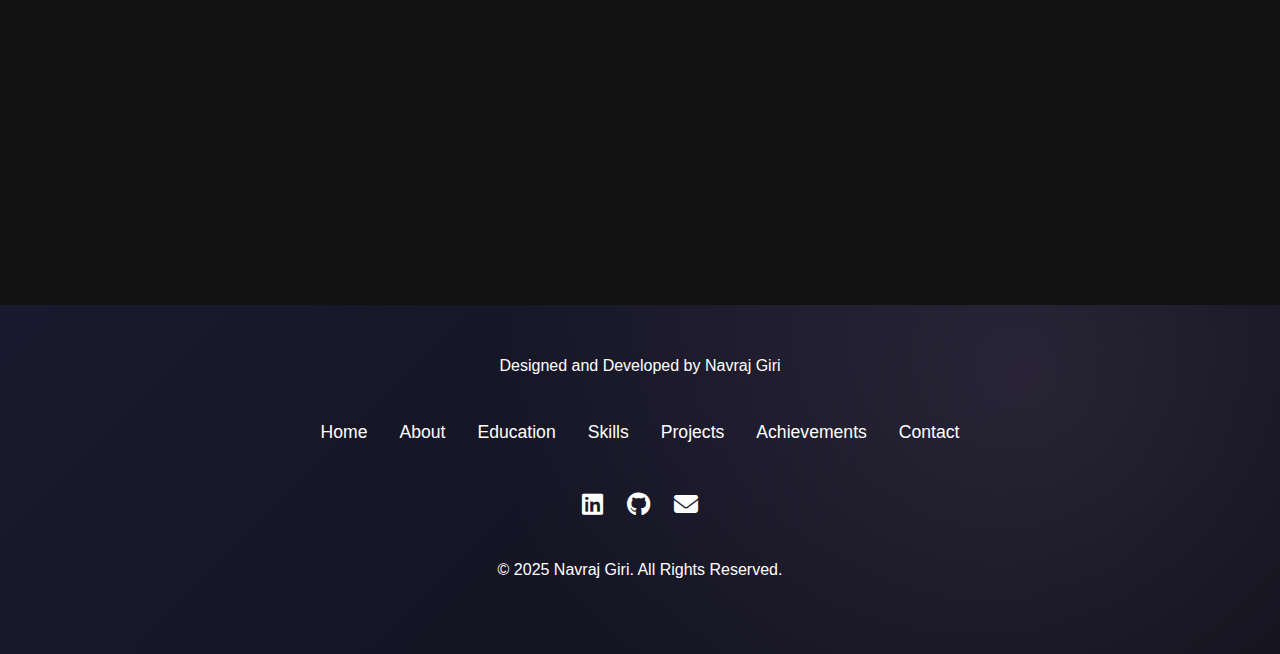
<file: profile6.html>
<!DOCTYPE html>
<html lang="en">
<head>
    <meta charset="UTF-8">
    <meta name="viewport" content="width=device-width, initial-scale=1.0">
    <title>Navraj Giri - Portfolio</title>
    <link rel="stylesheet" href="https://cdnjs.cloudflare.com/ajax/libs/animate.css/4.1.1/animate.min.css">
    <link rel="stylesheet" href="https://cdnjs.cloudflare.com/ajax/libs/font-awesome/6.4.0/css/all.min.css">
    <style>
        :root {
            --primary-color: #2a2f4f;
            --secondary-color: #917fb3;
            --accent-color: #e5beec;
            --light-color: #fde2f3;
            --dark-color: #1a1a2e;
            --text-light: #ffffff;
            --text-dark: #333333;
            --dark-bg: #121212;
            --dark-text: #e0e0e0;
            --dark-section: #1e1e1e;
            --light-bg: #f5f5f5;
            --light-text: #333333;
            --light-section: #ffffff;
        }
        
        * {
            margin: 0;
            padding: 0;
            box-sizing: border-box;
            font-family: 'Poppins', sans-serif;
        }
        
        body {
            background-color: var(--dark-bg);
            color: var(--dark-text);
            line-height: 1.6;
            overflow-x: hidden;
            transition: background-color 0.3s ease, color 0.3s ease;
        }
        
    body.light-theme .tagline {
    color: var(--text-dark);
    background: linear-gradient(90deg, rgba(229, 190, 236, 0.3), rgba(229, 190, 236, 0.5), rgba(229, 190, 236, 0.3));
}
        
        body.light-theme .section,
        body.light-theme .contact-form-container,
        body.light-theme .skill-category,
        body.light-theme .project-card,
        body.light-theme .achievement-card,
        body.light-theme .timeline-content {
            background-color: var(--light-section);
            box-shadow: 0 10px 20px rgba(0, 0, 0, 0.1);
        }
        
        #preloader {
            position: fixed;
            top: 0;
            left: 0;
            width: 100%;
            height: 100%;
            background: var(--dark-bg);
            display: flex;
            align-items: center;
            justify-content: center;
            z-index: 9999;
            transition: opacity 0.5s ease;
        }
        
        #preloader.hidden {
            opacity: 0;
            visibility: hidden;
        }
        
        .loader {
            border: 8px solid var(--secondary-color);
            border-top: 8px solid var(--accent-color);
            border-radius: 50%;
            width: 60px;
            height: 60px;
            animation: spin 1s linear infinite;
        }
        
        @keyframes spin {
            0% { transform: rotate(0deg); }
            100% { transform: rotate(360deg); }
        }
        
        header {
            background: linear-gradient(135deg, var(--dark-color), #0f0f1a);
            color: var(--text-light);
            padding: 2rem 0;
            position: relative;
            overflow: hidden;
            min-height: 100vh;
            display: flex;
            align-items: center;
            background-attachment: fixed;
            background-size: cover;
        }
        
        body.light-theme header {
            background: linear-gradient(135deg, #ffffff, #e0e0e0);
        }
        
        header::before {
            content: '';
            position: absolute;
            top: 0;
            left: 0;
            width: 100%;
            height: 100%;
            background: radial-gradient(circle at 20% 30%, rgba(229, 190, 236, 0.2) 0%, transparent 50%);
            z-index: 1;
            transform: translateZ(-1px) scale(1.1);
        }
        
        .header-content {
            max-width: 1200px;
            margin: 0 auto;
            padding: 0 2rem;
            display: flex;
            flex-direction: column;
            align-items: center;
            text-align: center;
            position: relative;
            z-index: 2;
        }
        
        .profile-img {
            width: 180px;
            height: 180px;
            border-radius: 50%;
            border: 5px solid var(--accent-color);
            margin-bottom: 1.5rem;
            overflow: hidden;
            background: linear-gradient(45deg, var(--secondary-color), var(--primary-color));
            display: flex;
            align-items: center;
            justify-content: center;
            font-size: 60px;
            color: var(--text-light);
            box-shadow: 0 10px 30px rgba(0, 0, 0, 0.4);
            transition: transform 0.5s ease, box-shadow 0.5s ease;
            animation: float 5s ease-in-out infinite;
        }
        
        .profile-img img {
            width: 100%;
            height: 100%;
            object-fit: cover;
            display: block;
        }
        
        .profile-img:hover {
            transform: scale(1.1) rotate(5deg);
            box-shadow: 0 20px 50px rgba(0, 0, 0, 0.6);
        }
        
        h1 {
            font-size: 2.8rem;
            margin-bottom: 0.5rem;
            background: linear-gradient(to right, var(--accent-color), var(--text-light));
            -webkit-background-clip: text;
            background-clip: text;
            color: transparent;
            text-shadow: 0 2px 4px rgba(0, 0, 0, 0.2);
        }
        
        body.light-theme h1 {
            background: linear-gradient(to right, var(--accent-color), var(--text-dark));
        }
        
        .tagline {
            font-size: 1.3rem;
            margin-bottom: 1.5rem;
            opacity: 0.9;
            position: relative;
            display: inline-block;
            overflow: hidden;
            white-space: nowrap;
            border-right: 3px solid var(--accent-color);
            animation: typing 3.5s steps(40, end), blink-caret 0.75s step-end infinite;
        }
        
.tagline::after {
    content: '';
    position: absolute;
    bottom: -5px;
    left: 0;
    width: 100%;
    height: 2px;
    background: linear-gradient(to right, transparent, var(--accent-color), transparent);
    transform: scaleX(0);
    transform-origin: right;
    transition: transform 0.5s ease;
}
        
     .tagline:hover::after {
    transform: scaleX(1);
    transform-origin: left;
}
        
  @keyframes moveTagline {
    0% { transform: translateX(100%); }
    100% { transform: translateX(-100%); }
}

@keyframes typing {
    from { width: 0; }
    to { width: 100%; }
}

        
        @keyframes blink-caret {
            from, to { border-color: transparent; }
            50% { border-color: var(--accent-color); }
        }
        @media (prefers-reduced-motion: reduce) {
    .tagline {
        animation: none;
    }
}
        @keyframes float {
            0% { transform: translateY(0px) rotate(0deg); }
            50% { transform: translateY(-20px) rotate(2deg); }
            100% { transform: translateY(0px) rotate(0deg); }
        }
        
        .social-links {
            display: flex;
            gap: 1.5rem;
            margin-bottom: 1.5rem;
            flex-wrap: wrap;
            justify-content: center;
        }
        
        .social-links a {
            color: var(--text-light);
            font-size: 1.2rem;
            transition: all 0.3s ease;
            text-decoration: none;
            display: flex;
            align-items: center;
            gap: 0.5rem;
            padding: 0.5rem 1rem;
            border-radius: 30px;
            background: rgba(255, 255, 255, 0.1);
            backdrop-filter: blur(5px);
            border: 1px solid rgba(255, 255, 255, 0.2);
        }
        
        body.light-theme .social-links a {
            color: var(--text-dark);
            background: rgba(0, 0, 0, 0.1);
            border: 1px solid rgba(0, 0, 0, 0.2);
        }
        
        .social-links a:hover {
            transform: translateY(-5px);
            color: var(--accent-color);
            background: rgba(255, 255, 255, 0.2);
            box-shadow: 0 5px 15px rgba(0, 0, 0, 0.3);
        }
        
        .theme-toggle {
            position: fixed;
            top: 20px;
            right: 20px;
            background: linear-gradient(45deg, var(--secondary-color), var(--primary-color));
            color: var(--text-light);
            border: none;
            padding: 0.8rem;
            border-radius: 50%;
            cursor: pointer;
            z-index: 1000;
            transition: transform 0.3s ease;
            box-shadow: 0 5px 15px rgba(0, 0, 0, 0.2);
        }
        
        .theme-toggle:hover {
            transform: scale(1.1);
        }
        
        nav {
            background-color: var(--dark-color);
            padding: 1rem 0;
            position: sticky;
            top: 0;
            z-index: 100;
            box-shadow: 0 2px 20px rgba(0, 0, 0, 0.3);
            transition: all 0.3s ease;
        }
        
        body.light-theme nav {
            background-color: #ffffff;
            box-shadow: 0 2px 10px rgba(0, 0, 0, 0.1);
        }
        
        nav.scrolled {
            padding: 0.5rem 0;
            background-color: rgba(26, 26, 46, 0.95);
            backdrop-filter: blur(10px);
        }
        
        body.light-theme nav.scrolled {
            background-color: rgba(255, 255, 255, 0.95);
        }
        
        .nav-container {
            max-width: 1200px;
            margin: 0 auto;
            padding: 0 2rem;
            display: flex;
            justify-content: space-between;
            align-items: center;
        }
        
        .logo {
            font-weight: bold;
            font-size: 1.5rem;
            color: var(--text-light);
            text-decoration: none;
            transition: transform 0.3s ease;
        }
        
        body.light-theme .logo {
            color: var(--text-dark);
        }
        
        .logo:hover {
            transform: scale(1.05);
        }
        
        .nav-links {
            display: flex;
            gap: 1.5rem;
        }
        
        .nav-links a {
            color: var(--text-light);
            text-decoration: none;
            transition: all 0.3s ease;
            position: relative;
            padding: 0.5rem 0;
        }
        
        body.light-theme .nav-links a {
            color: var(--text-dark);
        }
        
        .nav-links a::after {
            content: '';
            position: absolute;
            bottom: 0;
            left: 0;
            width: 0;
            height: 2px;
            background-color: var(--accent-color);
            transition: width 0.3s ease;
        }
        
        .nav-links a:hover {
            color: var(--accent-color);
        }
        
        .nav-links a:hover::after {
            width: 100%;
        }
        
        .mobile-menu-btn {
            display: none;
            background: none;
            border: none;
            color: var(--text-light);
            font-size: 1.8rem;
            cursor: pointer;
            transition: transform 0.3s ease;
        }
        
        body.light-theme .mobile-menu-btn {
            color: var(--text-dark);
        }
        
        .mobile-menu-btn:hover {
            transform: rotate(90deg);
        }
        
        .section {
            padding: 5rem 2rem;
            max-width: 1200px;
            margin: 0 auto;
            background-color: var(--dark-section);
            border-radius: 15px;
            box-shadow: 0 10px 20px rgba(0, 0, 0, 0.3);
            opacity: 0;
            transform: translateY(30px);
            transition: opacity 0.6s ease, transform 0.6s ease;
        }
        
        .section.visible {
            opacity: 1;
            transform: translateY(0);
        }
        
        .section-title {
            text-align: center;
            margin-bottom: 3rem;
            position: relative;
        }
        
        .section-title h2 {
            display: inline-block;
            background-color: var(--dark-section);
            padding: 0 1.5rem;
            font-size: 2.2rem;
            color: var(--accent-color);
            position: relative;
            z-index: 1;
            text-transform: uppercase;
            letter-spacing: 2px;
        }
        
        body.light-theme .section-title h2 {
            background-color: var(--light-section);
        }
        
        .section-title::after {
            content: '';
            position: absolute;
            left: 0;
            top: 50%;
            width: 100%;
            height: 3px;
            background: linear-gradient(to right, transparent, var(--secondary-color), transparent);
            z-index: 0;
        }
        
        .about-content {
            display: grid;
            grid-template-columns: 1fr 2fr;
            gap: 3rem;
            align-items: center;
        }
        
        .about-image {
            width: 300px;
            height: 300px;
            border-radius: 50%;
            overflow: hidden;
            box-shadow: 0 15px 30px rgba(0, 0, 0, 0.4);
            transition: transform 0.5s ease;
            transform-style: preserve-3d;
        }
        
        .about-image img {
            width: 100%;
            height: 100%;
            object-fit: cover;
            display: block;
            transition: transform 0.5s ease;
        }
        
        .about-image:hover {
            transform: perspective(1000px) rotateY(10deg) scale(1.03);
        }
        
        .about-image:hover img {
            transform: scale(1.05);
        }
        
        .about-text p {
            margin-bottom: 1.2rem;
            line-height: 1.8;
        }
        
        .skill-tags {
            display: flex;
            flex-wrap: wrap;
            gap: 0.8rem;
            margin: 1.5rem 0;
        }
        
        .skill-tag {
            background: linear-gradient(45deg, var(--secondary-color), var(--primary-color));
            color: var(--text-light);
            padding: 0.5rem 1rem;
            border-radius: 20px;
            font-size: 0.9rem;
            box-shadow: 0 4px 8px rgba(0, 0, 0, 0.2);
            transition: all 0.3s ease;
        }
        
        .skill-tag:hover {
            transform: translateY(-3px);
            box-shadow: 0 6px 12px rgba(0, 0, 0, 0.3);
        }
        
        .resume-btn {
            display: inline-flex;
            align-items: center;
            background: linear-gradient(45deg, var(--primary-color), var(--secondary-color));
            color: var(--text-light);
            padding: 0.9rem 1.8rem;
            border-radius: 30px;
            text-decoration: none;
            font-weight: bold;
            transition: all 0.3s ease;
            box-shadow: 0 5px 15px rgba(0, 0, 0, 0.2);
            position: relative;
            overflow: hidden;
        }
        
        .resume-btn::before {
            content: '';
            position: absolute;
            top: 50%;
            left: 50%;
            width: 0;
            height: 0;
            background: rgba(255, 255, 255, 0.3);
            border-radius: 50%;
            transform: translate(-50%, -50%);
            transition: width 0.6s ease, height 0.6s ease;
        }
        
        .resume-btn:hover::before {
            width: 300px;
            height: 300px;
        }
        
        .resume-btn:hover {
            transform: translateY(-3px);
            box-shadow: 0 8px 20px rgba(0, 0, 0, 0.3);
        }
        
        .resume-btn i {
            margin-left: 0.5rem;
            transition: transform 0.3s ease;
        }
        
        .resume-btn:hover i {
            transform: translateX(5px);
        }
        
        .education-timeline, .experience-timeline {
            position: relative;
            max-width: 800px;
            margin: 0 auto;
        }
        
        .education-timeline::after, .experience-timeline::after {
            content: '';
            position: absolute;
            width: 4px;
            background: linear-gradient(to bottom, var(--secondary-color), var(--accent-color));
            top: 0;
            bottom: 0;
            left: 50%;
            margin-left: -2px;
        }
        
        .timeline-item {
            padding: 10px 40px;
            position: relative;
            width: 50%;
            box-sizing: border-box;
            opacity: 0;
            transform: translateY(50px);
            transition: opacity 0.8s ease, transform 0.8s ease;
        }
        
        .timeline-item.visible {
            opacity: 1;
            transform: translateY(0);
        }
        
        .timeline-item::after {
            content: '';
            position: absolute;
            width: 25px;
            height: 25px;
            background: linear-gradient(45deg, var(--accent-color), var(--secondary-color));
            border-radius: 50%;
            top: 15px;
            z-index: 1;
            box-shadow: 0 0 0 4px var(--dark-section);
            transition: transform 0.3s ease;
        }
        
        body.light-theme .timeline-item::after {
            box-shadow: 0 0 0 4px var(--light-section);
        }
        
        .timeline-item:hover::after {
            transform: scale(1.2);
        }
        
        .left {
            left: 0;
        }
        
        .right {
            left: 50%;
        }
        
        .left::after {
            right: -12px;
        }
        
        .right::after {
            left: -12px;
        }
        
        .timeline-content {
            padding: 25px;
            background-color: var(--dark-section);
            border-radius: 10px;
            box-shadow: 0 10px 25px rgba(0, 0, 0, 0.3);
            transition: transform 0.3s ease, box-shadow 0.3s ease;
            position: relative;
            overflow: hidden;
        }
        
        .timeline-content::before {
            content: '';
            position: absolute;
            top: 0;
            left: 0;
            width: 4px;
            height: 100%;
            background: linear-gradient(to bottom, var(--secondary-color), var(--accent-color));
        }
        
        .timeline-content:hover {
            transform: translateY(-5px);
            box-shadow: 0 15px 30px rgba(0, 0, 0, 0.4);
        }
        
        .timeline-content h3 {
            margin-bottom: 0.5rem;
            color: var(--accent-color);
            font-size: 1.3rem;
        }
        
        .timeline-content .date {
            font-style: italic;
            color: var(--secondary-color);
            margin-bottom: 0.75rem;
            display: flex;
            align-items: center;
            gap: 0.5rem;
        }
        
        .timeline-content .date i {
            font-size: 1rem;
        }
        
        .timeline-content p {
            margin-bottom: 0;
            line-height: 1.7;
            color: var(--dark-text);
        }
        
        body.light-theme .timeline-content p {
            color: var(--light-text);
        }
        
        .skills-container {
            display: grid;
            grid-template-columns: repeat(auto-fill, minmax(300px, 1fr));
            gap: 2rem;
        }
        
        .skill-category {
            background-color: var(--dark-section);
            border-radius: 15px;
            padding: 1.8rem;
            box-shadow: 0 10px 20px rgba(0, 0, 0, 0.3);
            transition: transform 0.3s ease, box-shadow 0.3s ease;
            border-top: 4px solid var(--accent-color);
            opacity: 0;
            transform: translateY(20px);
        }
        
        .skill-category.visible {
            opacity: 1;
            transform: translateY(0);
        }
        
        .skill-category:hover {
            transform: translateY(-10px);
            box-shadow: 0 15px 30px rgba(0, 0, 0, 0.4);
        }
        
        .skill-category h3 {
            margin-bottom: 1.2rem;
            color: var(--accent-color);
            border-bottom: 2px solid var(--accent-color);
            padding-bottom: 0.5rem;
            display: flex;
            align-items: center;
            gap: 0.8rem;
        }
        
        .skill-category h3 i {
            color: var(--secondary-color);
            font-size: 1.2rem;
        }
        
        .skills-list {
            list-style: none;
        }
        
        .skills-list li {
            margin-bottom: 0.9rem;
            display: flex;
            align-items: center;
            transition: transform 0.3s ease;
            color: var(--dark-text);
        }
        
        body.light-theme .skills-list li {
            color: var(--light-text);
        }
        
        .skills-list li:hover {
            transform: translateX(10px);
        }
        
        .skills-list li::before {
            content: '▹';
            color: var(--secondary-color);
            margin-right: 0.8rem;
            font-size: 1.2rem;
        }
        
        .project-cards {
            display: grid;
            grid-template-columns: repeat(auto-fill, minmax(320px, 1fr));
            gap: 2.5rem;
        }
        
        .project-card {
            background-color: var(--dark-section);
            border-radius: 15px;
            overflow: hidden;
            box-shadow: 0 10px 20px rgba(0, 0, 0, 0.3);
            transition: all 0.5s ease;
            opacity: 0;
            transform: translateY(50px);
            position: relative;
        }
        
        .project-card.visible {
            opacity: 1;
            transform: translateY(0);
        }
        
        .project-card:hover {
            transform: translateY(-10px) scale(1.02);
            box-shadow: 0 15px 30px rgba(0, 0, 0, 0.4);
        }
        
        .project-card::before {
            content: '';
            position: absolute;
            top: 0;
            left: 0;
            width: 100%;
            height: 100%;
            border: 2px solid transparent;
            transition: border 0.3s ease;
            z-index: 2;
            pointer-events: none;
        }
        
        .project-card:hover::before {
            border: 2px solid var(--accent-color);
            box-shadow: 0 0 20px var(--accent-color);
        }
        
        .project-image {
            width: 100%;
            height: 200px;
            background: linear-gradient(45deg, var(--secondary-color), var(--primary-color));
            display: flex;
            align-items: center;
            justify-content: center;
            color: var(--text-light);
            font-size: 4rem;
            position: relative;
            overflow: hidden;
        }
        
        .project-image img {
            width: 100%;
            height: 100%;
            object-fit: cover;
            transition: transform 0.5s ease;
        }
        
        .project-card:hover .project-image img {
            transform: scale(1.1);
        }
        
        .project-image::before {
            content: '';
            position: absolute;
            top: -50%;
            left: -50%;
            width: 200%;
            height: 200%;
            background: linear-gradient(
                to bottom right,
                rgba(255, 255, 255, 0.3) 0%,
                rgba(255, 255, 255, 0) 60%
            );
            transform: rotate(30deg);
            transition: all 0.5s ease;
        }
        
        .project-card:hover .project-image::before {
            transform: rotate(30deg) translate(-20%, -20%);
        }
        
        .project-info {
            padding: 1.8rem;
        }
        
        .project-info h3 {
            margin-bottom: 0.9rem;
            color: var(--accent-color);
            font-size: 1.4rem;
            position: relative;
            display: inline-block;
        }
        
        .project-info h3::after {
            content: '';
            position: absolute;
            bottom: -5px;
            left: 0;
            width: 0;
            height: 2px;
            background-color: var(--accent-color);
            transition: width 0.3s ease;
        }
        
        .project-card:hover .project-info h3::after {
            width: 100%;
        }
        
        .project-info .technologies {
            margin-bottom: 1.2rem;
            color: var(--secondary-color);
            font-size: 0.95rem;
            display: flex;
            flex-wrap: wrap;
            gap: 0.5rem;
        }
        
        .project-info .technologies span {
            background-color: rgba(145, 127, 179, 0.2);
            padding: 0.3rem 0.8rem;
            border-radius: 20px;
            font-size: 0.8rem;
        }
        
        .project-info p {
            margin-bottom: 1.2rem;
            line-height: 1.7;
            color: var(--dark-text);
        }
        
        body.light-theme .project-info p {
            color: var(--light-text);
        }
        
        .project-links {
            display: flex;
            gap: 1.2rem;
            margin-top: 1.5rem;
        }
        
        .project-links a {
            color: var(--accent-color);
            text-decoration: none;
            display: flex;
            align-items: center;
            gap: 0.5rem;
            transition: all 0.3s ease;
            padding: 0.5rem 1rem;
            border-radius: 5px;
            font-weight: 500;
        }
        
        .project-links a:hover {
            color: var(--text-light);
            background-color: var(--secondary-color);
            transform: translateY(-3px);
        }
        
        body.light-theme .project-links a:hover {
            color: var(--text-dark);
        }
        
        .project-links a i {
            transition: transform 0.3s ease;
        }
        
        .project-links a:hover i {
            transform: translateX(3px);
        }
        
        .achievement-cards {
            display: grid;
            grid-template-columns: repeat(auto-fill, minmax(280px, 1fr));
            gap: 2rem;
        }
        
        .achievement-card {
            background-color: var(--dark-section);
            border-radius: 15px;
            padding: 2rem;
            box-shadow: 0 10px 20px rgba(0, 0, 0, 0.3);
            display: flex;
            flex-direction: column;
            align-items: center;
            text-align: center;
            transition: all 0.5s ease;
            opacity: 0;
            transform: translateY(30px);
            border-top: 4px solid var(--accent-color);
        }
        
        .achievement-card.visible {
            opacity: 1;
            transform: translateY(0);
        }
        
        .achievement-card:hover {
            transform: translateY(-10px) scale(1.03);
            box-shadow: 0 15px 30px rgba(0, 0, 0, 0.4);
        }
        
        .achievement-icon {
            font-size: 3rem;
            color: var(--secondary-color);
            margin-bottom: 1.5rem;
            transition: transform 0.5s ease, color 0.5s ease;
        }
        
        .achievement-card:hover .achievement-icon {
            transform: scale(1.2) rotate(10deg);
            color: var(--accent-color);
        }
        
        .achievement-card h3 {
            margin-bottom: 1rem;
            color: var(--accent-color);
            font-size: 1.3rem;
        }
        
        .achievement-card p {
            line-height: 1.7;
            color: var(--dark-text);
        }
        
        body.light-theme .achievement-card p {
            color: var(--light-text);
        }
        
        .contact-form-container {
            max-width: 800px;
            margin: 0 auto;
            background-color: var(--dark-section);
            padding: 2.5rem;
            border-radius: 15px;
            box-shadow: 0 15px 30px rgba(0, 0, 0, 0.3);
            transition: transform 0.5s ease;
        }
        
        .contact-form-container:hover {
            transform: translateY(-5px);
        }
        
        .form-group {
            margin-bottom: 1.8rem;
            position: relative;
        }
        
        .form-group label {
            display: block;
            margin-bottom: 0.8rem;
            font-weight: bold;
            color: var(--accent-color);
            transition: all 0.3s ease;
        }
        
        .form-group input,
        .form-group textarea {
            width: 100%;
            padding: 1rem;
            border: 1px solid #444;
            border-radius: 8px;
            font-size: 1rem;
            transition: all 0.3s ease;
            background-color: rgba(40, 40, 40, 0.5);
            color: var(--dark-text);
        }
        
        body.light-theme .form-group input,
        body.light-theme .form-group textarea {
            background-color: rgba(255, 255, 255, 0.9);
            border: 1px solid #ccc;
            color: var(--light-text);
        }
        
        .form-group input:focus,
        .form-group textarea:focus {
            border-color: var(--secondary-color);
            box-shadow: 0 0 0 3px rgba(145, 127, 179, 0.2);
            outline: none;
        }
        
        .form-group textarea {
            height: 180px;
            resize: vertical;
        }
        
        .form-group.error input,
        .form-group.error textarea {
            border-color: #e74c3c;
        }
        
        .form-group.error .error-message {
            color: #e74c3c;
            font-size: 0.8rem;
            margin-top: 0.5rem;
            position: absolute;
        }
        
        .submit-btn {
            background: linear-gradient(45deg, var(--primary-color), var(--secondary-color));
            color: var(--text-light);
            border: none;
            padding: 1rem 2rem;
            border-radius: 8px;
            font-size: 1rem;
            cursor: pointer;
            transition: all 0.3s ease;
            font-weight: bold;
            letter-spacing: 1px;
            text-transform: uppercase;
            display: flex;
            align-items: center;
            gap: 0.5rem;
            margin: 0 auto;
            box-shadow: 0 5px 15px rgba(0, 0, 0, 0.2);
            position: relative;
            overflow: hidden;
        }
        
        .submit-btn::before {
            content: '';
            position: absolute;
            top: 50%;
            left: 50%;
            width: 0;
            height: 0;
            background: rgba(255, 255, 255, 0.3);
            border-radius: 50%;
            transform: translate(-50%, -50%);
            transition: width 0.6s ease, height 0.6s ease;
        }
        
        .submit-btn:hover::before {
            width: 300px;
            height: 300px;
        }
        
        .submit-btn:hover {
            transform: translateY(-3px);
            box-shadow: 0 8px 20px rgba(0, 0, 0, 0.3);
            background: linear-gradient(45deg, var(--secondary-color), var(--primary-color));
        }
        
        .submit-btn i {
            transition: transform 0.3s ease;
        }
        
        .submit-btn:hover i {
            transform: translateX(5px);
        }
        
        .contact-info {
            margin-top: 3rem;
            text-align: center;
        }
        
        .contact-info p {
            margin-bottom: 1rem;
            font-size: 1.1rem;
            display: flex;
            align-items: center;
            justify-content: center;
            gap: 0.8rem;
        }
        
        .contact-info a {
            color: var(--accent-color);
            text-decoration: none;
            transition: all 0.3s ease;
            font-weight: 500;
            display: inline-flex;
            align-items: center;
            gap: 0.5rem;
        }
        
        .contact-info a:hover {
            color: var(--secondary-color);
            transform: translateX(5px);
        }
        
        .contact-info a i {
            transition: transform 0.3s ease;
        }
        
        .contact-info a:hover i {
            transform: scale(1.2);
        }
        
        footer {
            background: linear-gradient(135deg, var(--dark-color), #0f0f1a);
            color: var(--text-light);
            padding: 3rem 0;
            text-align: center;
            position: relative;
            overflow: hidden;
        }
        
        body.light-theme footer {
            background: linear-gradient(135deg, #ffffff, #e0e0e0);
            color: var(--text-dark);
        }
        
        footer::before {
            content: '';
            position: absolute;
            top: 0;
            left: 0;
            width: 100%;
            height: 100%;
            background: radial-gradient(circle at 80% 20%, rgba(229, 190, 236, 0.1) 0%, transparent 50%);
            z-index: 1;
        }
        
        .footer-content {
            max-width: 1200px;
            margin: 0 auto;
            padding: 0 2rem;
            position: relative;
            z-index: 2;
        }
        
        .footer-content p {
            margin-bottom: 1.5rem;
        }
        
        .footer-links {
            display: flex;
            justify-content: center;
            gap: 2rem;
            margin: 2rem 0;
            flex-wrap: wrap;
        }
        
        .footer-links a {
            color: var(--text-light);
            text-decoration: none;
            transition: all 0.3s ease;
            font-size: 1.1rem;
            position: relative;
            padding: 0.5rem 0;
        }
        
        body.light-theme .footer-links a {
            color: var(--text-dark);
        }
        
        .footer-links a::after {
            content: '';
            position: absolute;
            bottom: 0;
            left: 0;
            width: 0;
            height: 2px;
            background-color: var(--accent-color);
            transition: width 0.3s ease;
        }
        
        .footer-links a:hover {
            color: var(--accent-color);
        }
        
        .footer-links a:hover::after {
            width: 100%;
        }
        
        .social-links-footer {
            display: flex;
            justify-content: center;
            gap: 1.5rem;
            margin: 2rem 0;
        }
        
        .social-links-footer a {
            color: var(--text-light);
            font-size: 1.5rem;
            transition: all 0.3s ease;
        }
        
        body.light-theme .social-links-footer a {
            color: var(--text-dark);
        }
        
        .social-links-footer a:hover {
            color: var(--accent-color);
            transform: translateY(-5px) scale(1.2);
        }
        
        .scroll-top {
            position: fixed;
            bottom: 30px;
            right: 30px;
            background: linear-gradient(45deg, var(--secondary-color), var(--primary-color));
            color: var(--text-light);
            width: 50px;
            height: 50px;
            border-radius: 50%;
            display: flex;
            align-items: center;
            justify-content: center;
            font-size: 1.5rem;
            cursor: pointer;
            opacity: 0;
            visibility: hidden;
            transition: all 0.4s ease;
            z-index: 999;
            box-shadow: 0 5px 15px rgba(0, 0, 0, 0.2);
            animation: bounce 2s infinite;
        }
        
        .scroll-top.show {
            opacity: 1;
            visibility: visible;
        }
        
        .scroll-top:hover {
            transform: translateY(-5px) scale(1.1);
            box-shadow: 0 8px 20px rgba(0, 0, 0, 0.3);
            animation-play-state: paused;
        }
        
        @keyframes bounce {
            0%, 20%, 50%, 80%, 100% {
                transform: translateY(0);
            }
            40% {
                transform: translateY(-10px);
            }
            60% {
                transform: translateY(-5px);
            }
        }
        
        .ripple {
            position: absolute;
            background: rgba(255, 255, 255, 0.3);
            border-radius: 50%;
            transform: scale(0);
            animation: ripple 0.6s linear;
            pointer-events: none;
        }
        
        @keyframes ripple {
            to {
                transform: scale(4);
                opacity: 0;
            }
        }
        
        /* Responsive styles */
        @media (max-width: 992px) {
            .about-content {
                grid-template-columns: 1fr;
            }
            
            .about-image {
                max-width: 250px;
                max-height: 250px;
                margin: 0 auto 3rem;
            }
            
            h1 {
                font-size: 2.5rem;
            }
            
            .tagline {
                font-size: 1.1rem;
            }
        }
        
        @media (max-width: 768px) {
            .nav-links {
                display: none;
                position: absolute;
                top: 100%;
                left: 0;
                width: 100%;
                background-color: rgba(26, 26, 46, 0.98);
                flex-direction: column;
                padding: 1.5rem 0;
                box-shadow: 0 10px 20px rgba(0, 0, 0, 0.3);
                gap: 1rem;
                backdrop-filter: blur(10px);
            }
            
            body.light-theme .nav-links {
                background-color: rgba(255, 255, 255, 0.98);
            }
            
            .nav-links.show {
                display: flex;
            }
            
            .nav-links a {
                padding: 0.8rem 2rem;
            }
            
            .mobile-menu-btn {
                display: block;
            }
            
            .education-timeline::after, .experience-timeline::after {
                left: 31px;
            }
            
            .timeline-item {
                width: 100%;
                padding-left: 70px;
                padding-right: 0;
            }
            
            .timeline-item::after {
                left: 21px;
            }
            
            .right {
                left: 0;
            }
            
            .section {
                padding: 4rem 1.5rem;
            }
            
            .project-cards {
                grid-template-columns: 1fr;
            }
            
            .about-image {
                width: 200px;
                height: 200px;
            }
            
            .theme-toggle {
                top: 10px;
                right: 10px;
            }
        }
        
        @media (max-width: 480px) {
            h1 {
                font-size: 2.2rem;
            }
            
            .tagline {
                font-size: 1rem;
            }
            
            .profile-img {
                width: 150px;
                height: 150px;
                font-size: 50px;
            }
            
            .about-image {
                width: 150px;
                height: 150px;
            }
            
            .social-links {
                flex-direction: column;
                gap: 1rem;
            }
            
            .social-links a {
                justify-content: center;
            }
            
            .section-title h2 {
                font-size: 1.8rem;
            }
            
            .contact-form-container {
                padding: 1.5rem;
            }
            
            .footer-links {
                flex-direction: column;
                gap: 1rem;
            }
            
            .scroll-top {
                width: 45px;
                height: 45px;
                font-size: 1.3rem;
                bottom: 20px;
                right: 20px;
            }
.tagline {
    font-size: 1.8rem;
    margin-bottom: 1.5rem;
    opacity: 0.9;
    position: relative;
    display: inline-block;
    white-space: nowrap;
    padding: 0.6rem 1.2rem;
    border-radius: 8px;
    background: linear-gradient(90deg, rgba(229, 190, 236, 0.2), rgba(229, 190, 236, 0.4), rgba(229, 190, 236, 0.2));
    background-size: 200% 100%;
    box-shadow: 0 4px 10px rgba(0, 0, 0, 0.2);
    color: var(--text-light);
    animation: typing 3.5s steps(40, end), blink-caret 0.75s step-end infinite, moveTagline 15s linear infinite;
    will-change: transform;
}

@media (prefers-reduced-motion: reduce) {
    .tagline {
        animation: none;
    }
}
.tagline:hover {
    animation-play-state: paused;
}
@keyframes moveTagline {
    0%, 20% { opacity: 0.9; }
    40%, 60% { opacity: 0.5; }
    80%, 100% { opacity: 0.9; }
}
    @media (max-width: 992px) {
    .tagline {
        font-size: 1.5rem;
        padding: 0.5rem 1rem;
    }
}

@media (max-width: 768px) {
    .tagline {
        font-size: 1.3rem;
    }
}

@media (max-width: 480px) {
    .tagline {
        font-size: 1.1rem;
        padding: 0.4rem 0.8rem;
    }
}    }
    </style>
</head>
<body>
    <div id="preloader">
        <div class="loader"></div>
    </div>
    <button class="theme-toggle" title="Toggle Theme">
        <i class="fas fa-moon"></i>
    </button>
 <header id="home">
    <canvas id="particle-canvas" style="position: absolute; top: 0; left: 0; width: 100%; height: 100%; z-index: 0;"></canvas>
    <div class="header-content">
        <div class="profile-img">
            <img src="pic.jpg" alt="Navraj Giri">
        </div>
        <h1 class="animate__animated animate__fadeInDown">Navraj Giri</h1>
        <p class="tagline animate__animated animate__fadeIn">Computer Science Engineering Student | Software Developer | Programmer</p>
        <div class="social-links animate__animated animate__fadeIn animate__delay-2s">
            <a href="mailto:nvrjgiri@gmail.com"><i class="fas fa-envelope"></i> nvrjgiri@gmail.com</a>
            <a href="tel:+918974729800"><i class="fas fa-phone"></i> +91-8974729800</a>
            <a href="https://www.linkedin.com/in/navraj-giri-8737a4269/" target="_blank"><i class="fab fa-linkedin"></i> LinkedIn</a>
            <a href="https://github.com/Navraj2004" target="_blank"><i class="fab fa-github"></i> GitHub</a>
        </div>
    </div>
</header>

    <nav id="navbar">
        <div class="nav-container">
            <a href="#home" class="logo">Navraj Giri</a>
            <button class="mobile-menu-btn"><i class="fas fa-bars"></i></button>
            <div class="nav-links">
                <a href="#about"><i class="fas fa-user"></i> About</a>
                <a href="#education"><i class="fas fa-graduation-cap"></i> Education</a>
                <a href="#skills"><i class="fas fa-code"></i> Skills</a>
                <a href="#projects"><i class="fas fa-project-diagram"></i> Projects</a>
                <a href="#achievements"><i class="fas fa-trophy"></i> Achievements</a>
                <a href="#contact"><i class="fas fa-envelope"></i> Contact</a>
            </div>
        </div>
    </nav>

    <section id="about" class="section">
        <div class="section-title">
            <h2>About Me</h2>
        </div>
        <div class="about-content">
            <div class="about-image animate__animated animate__fadeInLeft">
                <img src="PASSPHOTO.jpg" alt="Navraj Giri">
            </div>
            <div class="about-container animate__animated animate__fadeInRight">
                <div class="about-text">
                    <p>I am Navraj Giri, a passionate Computer Science Engineering student at BMS Institute of Technology and Management, Bengaluru, with a CGPA of 8.16. My academic journey and hands-on projects have equipped me with a strong foundation in programming, web development, and problem-solving.</p>
                    <p>I have a keen interest in developing innovative solutions, as demonstrated by my projects like a cryptocurrency trading platform and a portfolio optimization tool using fuzzy logic. I am proficient in languages like Python, C, C++, and JavaScript, and I enjoy exploring new technologies and tech stacks.</p>
                    <p>As an avid learner and tech enthusiast, I actively participate in hackathons, securing the title of Winner at the Hacksphere Hackathon. Outside of coding, I enjoy gaming and staying active as an athlete.</p>
                    <div class="skill-tags">
                        <span class="skill-tag">Problem Solving</span>
                        <span class="skill-tag">Web Development</span>
                        <span class="skill-tag">Data Structures</span>
                        <span class="skill-tag">Algorithms</span>
                    </div>
                    <a href="#contact" class="resume-btn"><i class="fas fa-envelope"></i> Get in Touch</a>
                </div>
            </div>
        </div>
    </section>

    <section id="education" class="section">
        <div class="section-title">
            <h2>Education</h2>
        </div>
        <div class="education-timeline">
            <div class="timeline-item left animate__animated animate__fadeInLeft">
                <div class="timeline-content">
                    <h3>Bachelor of Engineering (CSE)</h3>
                    <div class="date"><i class="fas fa-calendar-alt"></i> 2022 - Present</div>
                    <p>BMS Institute of Technology and Management, Bengaluru<br>CGPA: 8.16</p>
                </div>
            </div>
            <div class="timeline-item right animate__animated animate__fadeInRight">
                <div class="timeline-content">
                    <h3>Higher Secondary (Science)</h3>
                    <div class="date"><i class="fas fa-calendar-alt"></i> 2020 - 2022</div>
                    <p>Pranab Vidyapith Higher Secondary School, Nagaland Board of School Education<br>Percentage: 72.60%</p>
                </div>
            </div>
            <div class="timeline-item left animate__animated animate__fadeInLeft">
                <div class="timeline-content">
                    <h3>High School</h3>
                    <div class="date"><i class="fas fa-calendar-alt"></i> 2019 - 2020</div>
                    <p>Blue Star School, Singrijan, Dimapur, Nagaland<br>Percentage: 72.33%</p>
                </div>
            </div>
        </div>
    </section>

    <section id="skills" class="section">
        <div class="section-title">
            <h2>Skills</h2>
        </div>
        <div class="skills-container">
            <div class="skill-category animate__animated animate__fadeInUp">
                <h3><i class="fas fa-code"></i> Programming Languages</h3>
                <ul class="skills-list">
                    <li>Python</li>
                    <li>C</li>
                    <li>C++</li>
                    <li>JavaScript</li>
                    <li>MySQL</li>
                    <li>NoSQL</li>
                </ul>
            </div>
            <div class="skill-category animate__animated animate__fadeInUp animate__delay-1s">
                <h3><i class="fas fa-tools"></i> Developer Tools</h3>
                <ul class="skills-list">
                    <li>VS Code</li>
                    <li>Matlab</li>
                    <li>GitHub</li>
                </ul>
            </div>
            <div class="skill-category animate__animated animate__fadeInUp animate__delay-2s">
                <h3><i class="fas fa-cogs"></i> Technologies</h3>
                <ul class="skills-list">
                    <li>Node.js</li>
                    <li>Express.js</li>
                    <li>MongoDB</li>
                    <li>HTML/CSS</li>
                </ul>
            </div>
        </div>
    </section>

    <section id="projects" class="section">
        <div class="section-title">
            <h2>Projects</h2>
        </div>
        <div class="project-cards">
            <div class="project-card animate__animated animate__fadeIn.StartsWith('Up')">
                <div class="project-image"><img src="crypto.png" alt="Cryptocurrency Trading Platform"></div>
                <div class="project-info">
                    <h3>Cryptocurrency Trading Platform</h3>
                    <div class="technologies">
                        <span>HTML</span>
                        <span>CSS</span>
                        <span>JavaScript</span>
                        <span>Node.js</span>
                        <span>Express.js</span>
                        <span>MongoDB</span>
                    </div>
                    <p>Developed a cryptocurrency trading platform enabling users to track prices, manage portfolios, and execute trades. Built with a responsive UI, secure backend APIs, and MongoDB for user authentication and data storage.</p>
                    <div class="project-links">
                        <a href="#" target="_blank"><i class="fab fa-github"></i> View Code</a>
                        <a href="https://cryptopro-1.onrender.com/" target="_blank"><i class="fas fa-external-link-alt"></i> Live Demo</a>
                    </div>
                </div>
            </div>
            <div class="project-card animate__animated animate__fadeInUp animate__delay-1s">
                <div class="project-image"><img src="image1.png" alt="Portfolio Optimization Tool"></div>
                <div class="project-info">
                    <h3>Portfolio Optimization Tool</h3>
                    <div class="technologies">
                        <span>Python</span>
                        <span>Fuzzy Logic</span>
                        <span>Modern Portfolio Theory</span>
                    </div>
                    <p>Built a tool integrating fuzzy set logic and MPT to optimize investment portfolios for Indian stocks. Analyzes risk-return trade-offs and provides data-driven asset allocation strategies.</p>
                    <div class="project-links">
                        <a href="https://github.com/Navraj2004/portfoliooptimizationcode/blob/main/projectcode" target="_blank"><i class="fab fa-github"></i> View Code</a>
                        <a href="#" target="_blank"><i class="fas fa-external-link-alt"></i> Live Demo</a>
                    </div>
                </div>
            </div>
            <div class="project-card animate__animated animate__fadeInUp animate__delay-2s">
                <div class="project-image"><img src="stuydent.png" alt="Student Database Management System"></div>
                <div class="project-info">
                    <h3>Student Database Management System</h3>
                    <div class="technologies">
                        <span>C++</span>
                        <span>Data Structures</span>
                    </div>
                    <p>Designed a console-based system using C++ with Linked List, Stack, and Queue for efficient student record management, including adding, displaying, and searching records.</p>
                    <div class="project-links">
                        <a href="https://github.com/Navraj2004/studentdatabase-management-system/tree/main" target="_blank"><i class="fab fa-github"></i> View Code</a>
                        <a href="#" target="_blank"><i class="fas fa-external-link-alt"></i> Live Demo</a>
                    </div>
                </div>
            </div>
            <div class="project-card animate__animated animate__fadeInUp animate__delay-3s">
                <div class="project-image"><img src="chat.png" alt="ChatGPT Clone"></div>
                <div class="project-info">
                    <h3>ChatGPT Clone</h3>
                    <div class="technologies">
                        <span>Next.js</span>
                        <span>AI SDK</span>
                        <span>Google Gemini</span>
                        <span>Tailwind CSS</span>
                    </div>
                    <p>Developed an AI chatbot similar to ChatGPT using Next.js and Google's Gemini API with AI SDK integration. Supports real-time conversations with sleek UI and responsive design.</p>
                    <div class="project-links">
                        <a href="https://github.com/Navraj2004/chatgpt-clone" target="_blank"><i class="fab fa-github"></i> View Code</a>
                        <a href="https://navraj2004.github.io/Chatgpt-clone-with-ghost-theme-with-gemini-theme/" target="_blank"><i class="fas fa-external-link-alt"></i> Live Demo</a>
                    </div>
                </div>
            </div>
        </div>
    </section>

    <section id="achievements" class="section">
        <div class="section-title">
            <h2>Achievements & Certifications</h2>
        </div>
        <div class="achievement-cards">
            <div class="achievement-card animate__animated animate__fadeInUp">
                <div class="achievement-icon"><i class="fas fa-trophy"></i></div>
                <h3>Hacksphere Hackathon Winner</h3>
                <p>Secured the winning position in the Hacksphere Hackathon, showcasing innovative problem-solving and technical skills.</p>
                <a href="https://media.licdn.com/dms/image/v2/D4E22AQEVawCbnPFw3A/feedshare-shrink_2048_1536/B4EZXwpJTbH0Ao-/0/1743499105833?e=1750896000&v=beta&t=pGKHfWQxq5vicgomAsMi0qq41p4h5xMswsTkmgRDNQo" 
                   target="_blank" class="achievement-link">
                    <i class="fas fa-external-link-alt"></i>
                    <span style="color: #D8BFD8;">View Certificate</span>
                </a>
            </div>
            <div class="achievement-card animate__animated animate__fadeInUp animate__delay-1s">
                <div class="achievement-icon"><i class="fas fa-certificate"></i></div>
                <h3>Frontend Web Development</h3>
                <p>Completed a 15-day Frontend Web Development Program by Coursevita, mastering HTML, CSS, and JavaScript.</p>
                <a href="https://media.licdn.com/dms/image/v2/D5622AQH7XLU2J1mlPQ/feedshare-shrink_800/feedshare-shrink_800/0/1725541987540?e=1750896000&v=beta&t=_d1_SItCttiE5W4QQCMUTDNDmKHtSXQtzDYo_admLBQ" 
                   target="_blank" class="achievement-link">
                    <i class="fas fa-external-link-alt"></i>
                    <span style="color: #D8BFD8;">View Certificate</span>
                </a>
            </div>
            <div class="achievement-card animate__animated animate__fadeInUp animate__delay-2s">
                <div class="achievement-icon"><i class="fas fa-certificate"></i></div>
                <h3>Certifications in Programming</h3>
                <p>Earned certifications in Operating Systems, C++, and Python, enhancing my technical expertise and knowledge.</p>
                <a href="https://infyspringboard.onwingspan.com/public-assets/infosysheadstart/cert/lex_auth_01384297011411353628269_shared/1-9bd043a8-df19-4c5e-b00c-c2ddc4516fe7.pdf" 
                   target="_blank" class="achievement-link">
                    <i class="fas fa-external-link-alt"></i>
                    <span style="color: #D8BFD8;">View Certificate</span>
                </a>
                <a href="https://drive.google.com/file/d/1YP9H_VtoH87fB4BfCXyfIkUJIq0794Tt/view" 
                   target="_blank" class="achievement-link">
                    <i class="fas fa-external-link-alt"></i>
                    <span style="color: #D8BFD8;">Fullstack Development using AI</span>
                </a>
            </div>
        </div>
    </section>

    <section id="contact" class="section">
        <div class="section-title">
            <h2>Contact Me</h2>
        </div>
        <div class="contact-form-container animate__animated animate__fadeInUp">
            <form id="contact-form" action="submit_form.php" method="POST">
                <div class="form-group">
                    <label for="name">Name</label>
                    <input type="text" id="name" name="name" placeholder="Your Name" required>
                    <span class="error-message"></span>
                </div>
                <div class="form-group">
                    <label for="email">Email</label>
                    <input type="email" id="email" name="email" placeholder="Your Email" required>
                    <span class="error-message"></span>
                </div>
                <div class="form-group">
                    <label for="message">Message</label>
                    <textarea id="message" name="message" placeholder="Your Message" required></textarea>
                    <span class="error-message"></span>
                </div>
                <button type="submit" class="submit-btn"><i class="fas fa-paper-plane"></i> Send Message</button>
            </form>
            <div class="contact-info">
                <p><i class="fas fa-envelope"></i> <a href="mailto:nvrjgiri@gmail.com">nvrjgiri@gmail.com</a></p>
                <p><i class="fas fa-phone"></i> <a href="tel:+918974729800">+91-8974729800</a></p>
                <p><i class="fab fa-linkedin"></i> <a href="https://www.linkedin.com/in/navraj-giri/" target="_blank">LinkedIn</a></p>
                <p><i class="fab fa-github"></i> <a href="https://github.com/Navraj2004" target="_blank">GitHub</a></p>
            </div>
        </div>
    </section>

    <footer>
        <div class="footer-content">
            <p>Designed and Developed by Navraj Giri</p>
            <div class="footer-links">
                <a href="#home">Home</a>
                <a href="#about">About</a>
                <a href="#education">Education</a>
                <a href="#skills">Skills</a>
                <a href="#projects">Projects</a>
                <a href="#achievements">Achievements</a>
                <a href="#contact">Contact</a>
            </div>
            <div class="social-links-footer">
                <a href="https://www.linkedin.com/in/navraj-giri/" target="_blank"><i class="fab fa-linkedin"></i></a>
                <a href="https://github.com/Navraj2004" target="_blank"><i class="fab fa-github"></i></a>
                <a href="mailto:nvrjgiri@gmail.com"><i class="fas fa-envelope"></i></a>
            </div>
            <p>© 2025 Navraj Giri. All Rights Reserved.</p>
        </div>
    </footer>

    <div class="scroll-top">
        <i class="fas fa-arrow-up"></i>
    </div>

    <script>
        // Preloader
        window.addEventListener('load', () => {
            const preloader = document.querySelector('#preloader');
            setTimeout(() => {
                preloader.classList.add('hidden');
            }, 1000);
        });

        // Theme toggle
        const themeToggle = document.querySelector('.theme-toggle');
        themeToggle.addEventListener('click', () => {
            document.body.classList.toggle('light-theme');
            const icon = themeToggle.querySelector('i');
            icon.classList.toggle('fa-moon');
            icon.classList.toggle('fa-sun');
        });

        // Mobile menu toggle
        const mobileMenuBtn = document.querySelector('.mobile-menu-btn');
        const navLinks = document.querySelector('.nav-links');
        mobileMenuBtn.addEventListener('click', () => {
            navLinks.classList.toggle('show');
            const isExpanded = navLinks.classList.contains('show');
            mobileMenuBtn.querySelector('i').classList.toggle('fa-bars', !isExpanded);
            mobileMenuBtn.querySelector('i').classList.toggle('fa-times', isExpanded);
        });

        // Scroll behavior for navbar
        const navbar = document.querySelector('#navbar');
        window.addEventListener('scroll', () => {
            if (window.scrollY > 50) {
                navbar.classList.add('scrolled');
            } else {
                navbar.classList.remove('scrolled');
            }
        });

        // Scroll to top
        const scrollTopBtn = document.querySelector('.scroll-top');
        window.addEventListener('scroll', () => {
            if (window.scrollY > 300) {
                scrollTopBtn.classList.add('show');
            } else {
                scrollTopBtn.classList.remove('show');
            }
        });
        scrollTopBtn.addEventListener('click', () => {
            window.scrollTo({ top: 0, behavior: 'smooth' });
        });

        // Section animations on scroll
        const sections = document.querySelectorAll('.section, .timeline-item, .skill-category, .project-card, .achievement-card');
        const observer = new IntersectionObserver((entries) => {
            entries.forEach(entry => {
                if (entry.isIntersecting) {
                    entry.target.classList.add('visible');
                }
            });
        }, { threshold: 0.1 });

        sections.forEach(section => {
            observer.observe(section);
        });

        // Smooth scrolling for nav links
        document.querySelectorAll('a[href^="#"]').forEach(anchor => {
            anchor.addEventListener('click', function(e) {
                e.preventDefault();
                const targetId = this.getAttribute('href');
                document.querySelector(targetId).scrollIntoView({ behavior: 'smooth' });
                if (navLinks.classList.contains('show')) {
                    navLinks.classList.remove('show');
                    mobileMenuBtn.querySelector('i').classList.add('fa-bars');
                    mobileMenuBtn.querySelector('i').classList.remove('fa-times');
                }
            });
        });

        // Parallax effect for header
        window.addEventListener('scroll', () => {
            const header = document.querySelector('header');
            const scrollPosition = window.scrollY;
            header.style.backgroundPositionY = `${scrollPosition * 0.3}px`;
        });

        // Particle background with mouse interaction
        function createParticles() {
            const canvas = document.getElementById('particle-canvas');
            const ctx = canvas.getContext('2d');
            canvas.width = window.innerWidth;
            canvas.height = window.innerHeight;

            const particles = [];
            const particleCount = 100;
            let mouse = { x: null, y: null };

            for (let i = 0; i < particleCount; i++) {
                particles.push({
                    x: Math.random() * canvas.width,
                    y: Math.random() * canvas.height,
                    radius: Math.random() * 2 + 1,
                    speedX: Math.random() * 1 - 0.5,
                    speedY: Math.random() * 1 - 0.5,
                });
            }

            canvas.addEventListener('mousemove', (e) => {
                mouse.x = e.clientX;
                mouse.y = e.clientY;
            });

            function animateParticles() {
                ctx.clearRect(0, 0, canvas.width, canvas.height);
                ctx.fillStyle = 'rgba(229, 190, 236, 0.3)';
                particles.forEach(p => {
                    ctx.beginPath();
                    ctx.arc(p.x, p.y, p.radius, 0, Math.PI * 2);
                    ctx.fill();

                    if (mouse.x && mouse.y) {
                        const dx = mouse.x - p.x;
                        const dy = mouse.y - p.y;
                        const distance = Math.sqrt(dx * dx + dy * dy);
                        if (distance < 100) {
                            ctx.beginPath();
                            ctx.strokeStyle = `rgba(229, 190, 236, ${1 - distance / 100})`;
                            ctx.moveTo(p.x, p.y);
                            ctx.lineTo(mouse.x, mouse.y);
                            ctx.stroke();
                            p.speedX += dx * 0.001;
                            p.speedY += dy * 0.001;
                        }
                    }

                    p.x += p.speedX;
                    p.y += p.speedY;

                    if (p.x < 0 || p.x > canvas.width) p.speedX *= -1;
                    if (p.y < 0 || p.y > canvas.height) p.speedY *= -1;
                });
                requestAnimationFrame(animateParticles);
            }

            animateParticles();
            window.addEventListener('resize', () => {
                canvas.width = window.innerWidth;
                canvas.height = window.innerHeight;
            });
        }

        document.addEventListener('DOMContentLoaded', createParticles);

        // Ripple effect for buttons
        document.querySelectorAll('.resume-btn, .submit-btn').forEach(btn => {
            btn.addEventListener('click', function(e) {
                const ripple = document.createElement('span');
                ripple.classList.add('ripple');
                const rect = btn.getBoundingClientRect();
                const size = Math.max(rect.width, rect.height);
                ripple.style.width = ripple.style.height = `${size}px`;
                ripple.style.left = `${e.clientX - rect.left - size / 2}px`;
                ripple.style.top = `${e.clientY - rect.top - size / 2}px`;
                btn.appendChild(ripple);
                setTimeout(() => ripple.remove(), 600);
            });
        });

        // Contact form validation
        const form = document.getElementById('contact-form');
        form.addEventListener('submit', (e) => {
            e.preventDefault();
            let isValid = true;
            const name = form.querySelector('#name');
            const email = form.querySelector('#email');
            const message = form.querySelector('#message');

            function setError(input, message) {
                const formGroup = input.parentElement;
                const errorMessage = formGroup.querySelector('.error-message');
                formGroup.classList.add('error');
                errorMessage.textContent = message;
                isValid = false;
            }

            function clearError(input) {
                const formGroup = input.parentElement;
                formGroup.classList.remove('error');
                formGroup.querySelector('.error-message').textContent = '';
            }

            clearError(name);
            clearError(email);
            clearError(message);

            if (!name.value.trim()) {
                setError(name, 'Name is required');
            }

            const emailRegex = /^[^\s@]+@[^\s@]+\.[^\s@]+$/;
            if (!email.value.trim()) {
                setError(email, 'Email is required');
            } else if (!emailRegex.test(email.value.trim())) {
                setError(email, 'Please enter a valid email');
            }

            if (!message.value.trim()) {
                setError(message, 'Message is required');
            } else if (message.value.trim().length < 10) {
                setError(message, 'Message must be at least 10 characters long');
            }

            if (isValid) {
                // Simulate form submission (replace with actual submission logic)
                alert('Form submitted successfully!');
                form.reset();
            }
        });
    </script>
</body>
</html>
</file>
